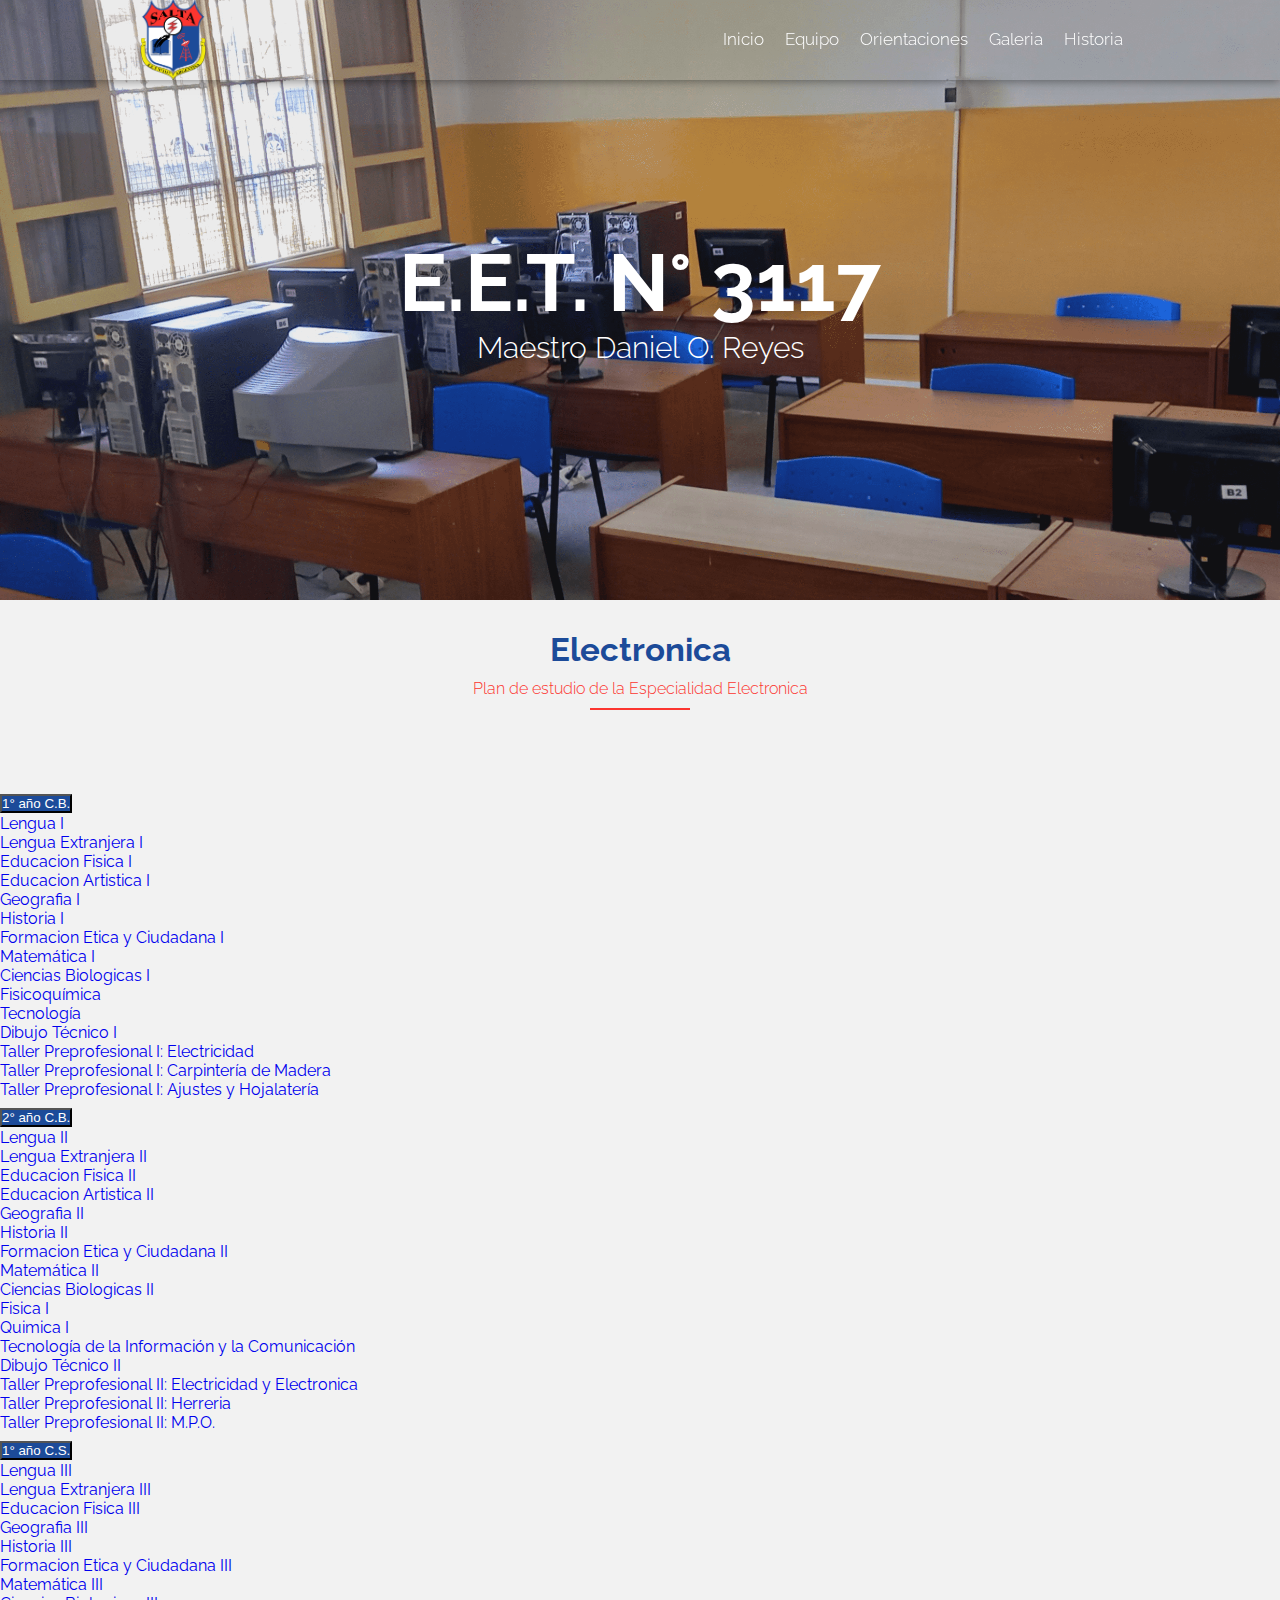
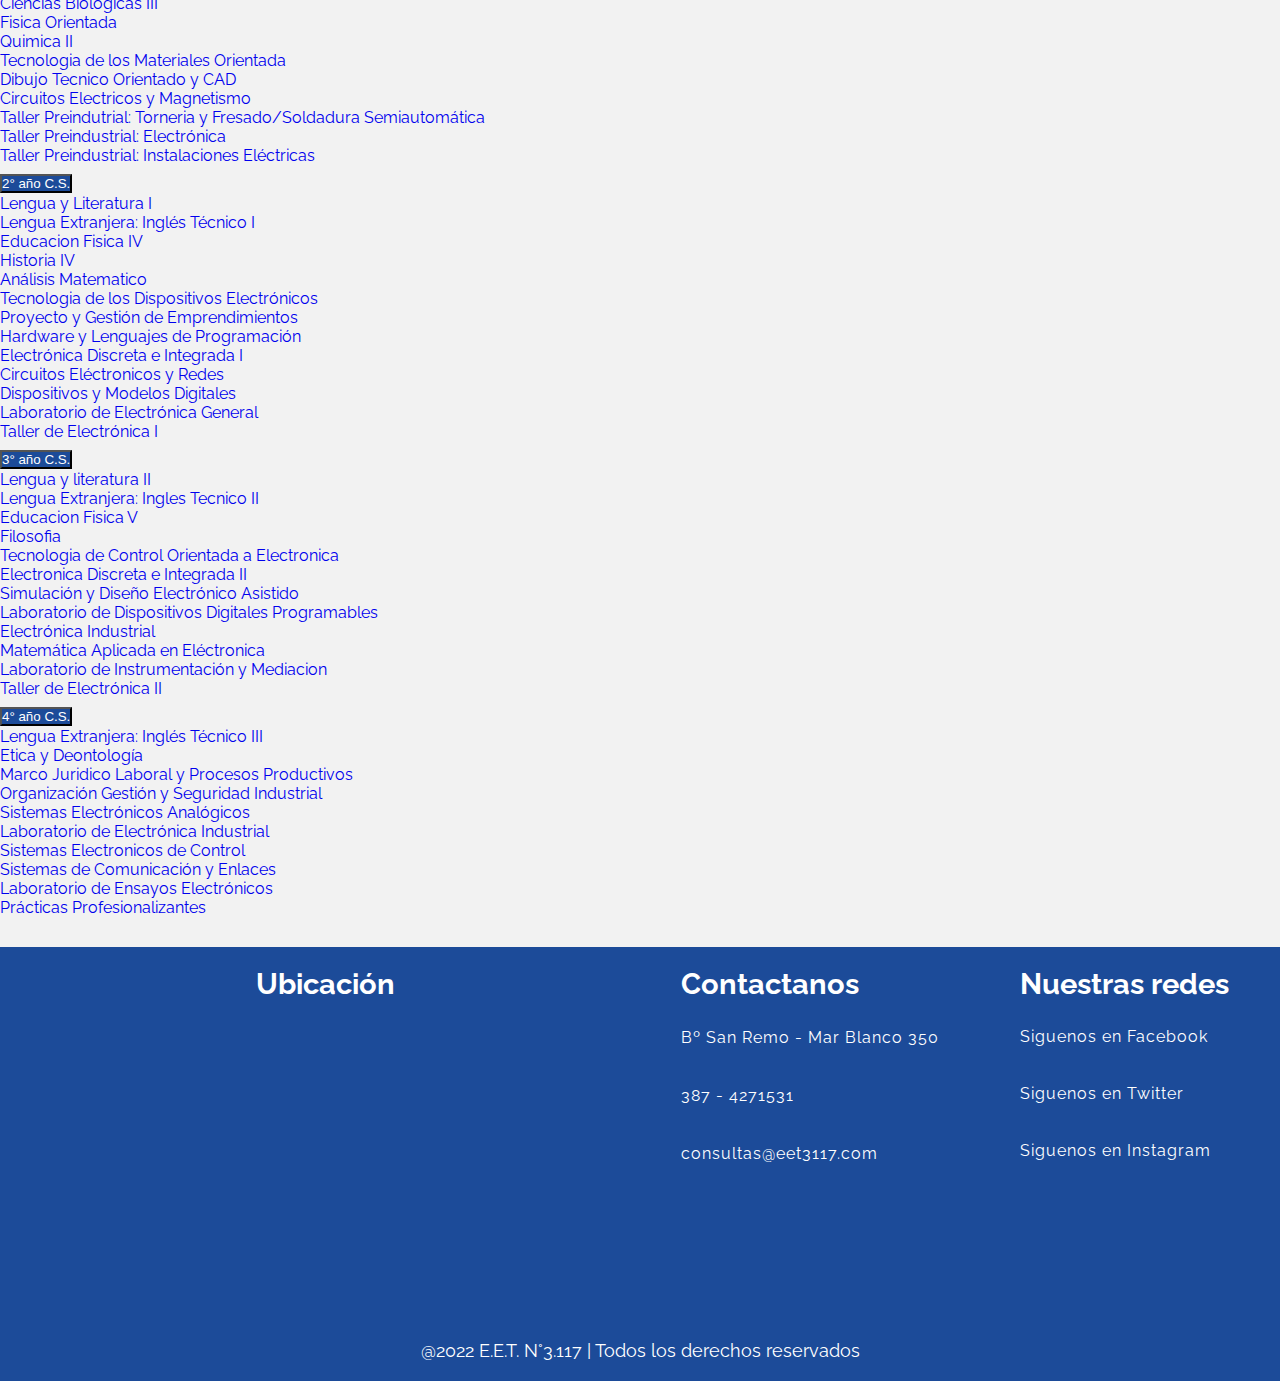
<file: pages/electronica.html>
<!DOCTYPE html>
<html lang="en">
<head>
    <meta charset="UTF-8">
    <meta http-equiv="X-UA-Compatible" content="IE=edge">
    <meta name="viewport" content="width=device-width, initial-scale=1.0">
    <link rel="stylesheet" href="../asset/css/style.css">
    <link rel="icon" href="../asset/img/logo.png">
    <title>E.E.T N° 3117 - Electronica</title>
    <link rel="stylesheet" href="https://use.fontawesome.com/releases/v5.14.0/css/all.css" integrity="sha384-HzLeBuhoNPvSl5KYnjx0BT+WB0QEEqLprO+NBkkk5gbc67FTaL7XIGa2w1L0Xbgc" crossorigin="anonymous">
    <link href="https://cdn.jsdelivr.net/npm/bootstrap@5.2.0-beta1/dist/css/bootstrap.min.css" rel="stylesheet" integrity="sha384-0evHe/X+R7YkIZDRvuzKMRqM+OrBnVFBL6DOitfPri4tjfHxaWutUpFmBp4vmVor" crossorigin="anonymous">
    <link href="https://file.myfontastic.com/uio8AG34UXzbaMvVp8gqMP/icons.css" rel="stylesheet">
    <link rel="stylesheet" href="https://use.fontawesome.com/releases/v5.14.0/css/all.css" integrity="sha384-HzLeBuhoNPvSl5KYnjx0BT+WB0QEEqLprO+NBkkk5gbc67FTaL7XIGa2w1L0Xbgc" crossorigin="anonymous">
    <link href="https://unpkg.com/aos@2.3.1/dist/aos.css" rel="stylesheet">  
</head>
<body>
    <div class="centrado" id="onload">
        <div class="lds-ripple"><div></div><div></div></div>
    </div>

    <header class="header__informatica">
        <nav id="nav" class="nav1">
            <div class="contenedor-nav">
                <div class="logo">
                   <img src="../asset/img/logo.png" alt="" >
                </div>
                <div class="enlaces" id="enlaces">
                    <a href="../index.html" id="enlace-inicio" class="btn-header">Inicio</a>    
                    <a href="../index.html#equipo" id="enlace-equipo" class="btn-header">Equipo</a>      
                    <a href="../index.html#orientaciones" id="enlace-trabajo" class="btn-header">Orientaciones</a>   
                    <a href="../index.html#galeria" id="enlace-contacto" class="btn-header">Galeria</a> 
                    <a href="./historia.html" id="enlace-servicio" class="btn-header">Historia</a>  
                </div>
                <div class="icono" id="open">
                    <span>&#9776;</span>
                </div>
            </div>
        </nav>
        <div class="textos">
            <h1>E.E.T. N° 3117</h1>
            <h2>Maestro Daniel O. Reyes</h2>
        </div>
    </header>

    <main>
        <section class="team contenedor" id="equipo">
            <h3>Electronica</h3>
            <p class="after">Plan de estudio de la Especialidad Electronica</p>
        </section>
    
        <div class="accordion col-8 mx-auto" id="accordionExample">
            <div class="accordion-item">
                <h2 class="accordion-header" id="headingOne">
                    <button class="accordion-button collapsed" type="button" data-bs-toggle="collapse" data-bs-target="#collapseOne" aria-expanded="false" aria-controls="collapseOne">
                    1° año C.B.
                    </button>
                </h2>
                <div id="collapseOne" class="accordion-collapse collapse" aria-labelledby="headingOne" data-bs-parent="#accordionExample">
                    <div class="accordion-body">
                        <a href="../html/html/Programa_turno_mañana/1roCB/LenguaI.pdf" target="_blank">Lengua I</a><br>
                        <a href="Programa_turno_tarde/1roCB/inglesT.pdf" target="_blank">Lengua Extranjera I</a><br>
                        <a href="Programa_turno_tarde/1roCB/EdFisicaTT.pdf" target="_blank">Educacion Fisica I</a><br>
                        <a href="Programa_turno_tarde/1roCB/EdFisicaTT.pdf" target="_blank">Educacion Artistica I</a><br>
                        <a href="Programa_turno_tarde/1roCB/EdFisicaTT.pdf" target="_blank">Geografia I</a><br>
                        <a href="Programa_turno_tarde/1roCB/EdFisicaTT.pdf" target="_blank">Historia I</a><br>
                        <a href="Programa_turno_tarde/1roCB/EdFisicaTT.pdf" target="_blank">Formacion Etica y Ciudadana I</a><br>
                        <a href="Programa_turno_tarde/1roCB/EdFisicaTT.pdf" target="_blank">Matemática I</a><br>
                        <a href="Programa_turno_tarde/1roCB/EdFisicaTT.pdf" target="_blank">Ciencias Biologicas I</a><br>
                        <a href="Programa_turno_tarde/1roCB/EdFisicaTT.pdf" target="_blank">Fisicoquímica</a><br>
                        <a href="Programa_turno_tarde/1roCB/EdFisicaTT.pdf" target="_blank">Tecnología</a><br>
                        <a href="Programa_turno_tarde/1roCB/EdFisicaTT.pdf" target="_blank">Dibujo Técnico I</a><br>
                        <a href="Programa_turno_tarde/1roCB/EdFisicaTT.pdf" target="_blank">Taller Preprofesional I: Electricidad</a><br>
                        <a href="Programa_turno_tarde/1roCB/EdFisicaTT.pdf" target="_blank">Taller Preprofesional I: Carpintería de Madera</a><br>
                        <a href="Programa_turno_tarde/1roCB/EdFisicaTT.pdf" target="_blank">Taller Preprofesional I: Ajustes y Hojalatería</a><br>
                    </div>
                </div>
            </div>
        
            <div class="accordion-item">
                <h2 class="accordion-header" id="headingOne">
                    <button class="accordion-button collapsed" type="button" data-bs-toggle="collapse" data-bs-target="#collapseTwo" aria-expanded="false" aria-controls="collapseTwo">
                      2° año C.B.
                    </button>
                </h2>
                <div id="collapseTwo" class="accordion-collapse collapse" aria-labelledby="headingOne" data-bs-parent="#accordionExample">
                    <div class="accordion-body">
                        <a href="../html/html/Programa_turno_mañana/1roCB/LenguaI.pdf" target="_blank">Lengua II</a><br>
                        <a href="Programa_turno_tarde/1roCB/inglesT.pdf" target="_blank">Lengua Extranjera II</a><br>
                        <a href="Programa_turno_tarde/1roCB/EdFisicaTT.pdf" target="_blank">Educacion Fisica II</a><br>
                        <a href="Programa_turno_tarde/1roCB/EdFisicaTT.pdf" target="_blank">Educacion Artistica II</a><br>
                        <a href="Programa_turno_tarde/1roCB/EdFisicaTT.pdf" target="_blank">Geografia II</a><br>
                        <a href="Programa_turno_tarde/1roCB/EdFisicaTT.pdf" target="_blank">Historia II</a><br>
                        <a href="Programa_turno_tarde/1roCB/EdFisicaTT.pdf" target="_blank">Formacion Etica y Ciudadana II</a><br>
                        <a href="Programa_turno_tarde/1roCB/EdFisicaTT.pdf" target="_blank">Matemática II</a><br> 
                        <a href="Programa_turno_tarde/1roCB/EdFisicaTT.pdf" target="_blank">Ciencias Biologicas II</a><br>
                        <a href="Programa_turno_tarde/1roCB/EdFisicaTT.pdf" target="_blank">Fisica I</a><br>
                        <a href="Programa_turno_tarde/1roCB/EdFisicaTT.pdf" target="_blank">Quimica I</a><br>
                        <a href="Programa_turno_tarde/1roCB/EdFisicaTT.pdf" target="_blank">Tecnología de la Información y la Comunicación</a><br>
                        <a href="Programa_turno_tarde/1roCB/EdFisicaTT.pdf" target="_blank">Dibujo Técnico II</a><br>
                        <a href="Programa_turno_tarde/1roCB/EdFisicaTT.pdf" target="_blank">Taller Preprofesional II: Electricidad y Electronica</a><br>
                        <a href="Programa_turno_tarde/1roCB/EdFisicaTT.pdf" target="_blank">Taller Preprofesional II: Herreria</a><br>
                        <a href="Programa_turno_tarde/1roCB/EdFisicaTT.pdf" target="_blank">Taller Preprofesional II: M.P.O.</a><br>   
                    </div>
                </div>
            </div>
        
            <div class="accordion-item">
                <h2 class="accordion-header" id="headingOne">
                    <button class="accordion-button collapsed" type="button" data-bs-toggle="collapse" data-bs-target="#collapseThree" aria-expanded="false" aria-controls="collapseThree">
                      1° año C.S.
                    </button>
                </h2>
                <div id="collapseThree" class="accordion-collapse collapse" aria-labelledby="headingOne" data-bs-parent="#accordionExample">
                    <div class="accordion-body">
                        <a href="../html/html/Programa_turno_mañana/1roCB/LenguaI.pdf" target="_blank">Lengua III</a><br>
                        <a href="Programa_turno_tarde/1roCB/inglesT.pdf" target="_blank">Lengua Extranjera III</a><br>
                        <a href="Programa_turno_tarde/1roCB/EdFisicaTT.pdf" target="_blank">Educacion Fisica III</a><br>
                        <a href="Programa_turno_tarde/1roCB/EdFisicaTT.pdf" target="_blank">Geografia III</a><br>
                        <a href="Programa_turno_tarde/1roCB/EdFisicaTT.pdf" target="_blank">Historia III</a><br>
                        <a href="Programa_turno_tarde/1roCB/EdFisicaTT.pdf" target="_blank">Formacion Etica y Ciudadana III</a><br>
                        <a href="Programa_turno_tarde/1roCB/EdFisicaTT.pdf" target="_blank">Matemática III</a><br> 
                        <a href="Programa_turno_tarde/1roCB/EdFisicaTT.pdf" target="_blank">Ciencias Biologicas III</a><br>
                        <a href="Programa_turno_tarde/1roCB/EdFisicaTT.pdf" target="_blank">Fisica Orientada</a><br>
                        <a href="Programa_turno_tarde/1roCB/EdFisicaTT.pdf" target="_blank">Quimica II</a><br>
                        <a href="Programa_turno_tarde/1roCB/EdFisicaTT.pdf" target="_blank">Tecnologia de los Materiales Orientada</a><br>
                        <a href="Programa_turno_tarde/1roCB/EdFisicaTT.pdf" target="_blank">Dibujo Tecnico Orientado y CAD</a><br>
                        <a href="Programa_turno_tarde/1roCB/EdFisicaTT.pdf" target="_blank">Circuitos Electricos y Magnetismo</a><br>
                        <a href="Programa_turno_tarde/1roCB/EdFisicaTT.pdf" target="_blank">Taller Preindutrial: Torneria y Fresado/Soldadura Semiautomática</a><br>
                        <a href="Programa_turno_tarde/1roCB/EdFisicaTT.pdf" target="_blank">Taller Preindustrial: Electrónica</a><br>  
                        <a href="Programa_turno_tarde/1roCB/EdFisicaTT.pdf" target="_blank">Taller Preindustrial: Instalaciones Eléctricas</a><br>
                    </div>
                </div>
            </div>
        
            <div class="accordion-item">
                <h2 class="accordion-header" id="headingTwo">
                    <button class="accordion-button collapsed" type="button" data-bs-toggle="collapse" data-bs-target="#collapseFour" aria-expanded="false" aria-controls="collapseFour">
                    2° año C.S.
                    </button>
                </h2>
                <div id="collapseFour" class="accordion-collapse collapse" aria-labelledby="headingTwo" data-bs-parent="#accordionExample">
                    <div class="accordion-body">
                        <a href="../html/html/Programa_turno_mañana/1roCB/LenguaI.pdf" target="_blank">Lengua y Literatura I</a><br>
                        <a href="Programa_turno_tarde/1roCB/inglesT.pdf" target="_blank">Lengua Extranjera: Inglés Técnico I</a><br>
                        <a href="Programa_turno_tarde/1roCB/EdFisicaTT.pdf" target="_blank">Educacion Fisica IV</a><br>
                        <a href="Programa_turno_tarde/1roCB/EdFisicaTT.pdf" target="_blank">Historia IV</a><br>
                        <a href="Programa_turno_tarde/1roCB/EdFisicaTT.pdf" target="_blank">Análisis Matematico</a><br>
                        <a href="Programa_turno_tarde/1roCB/EdFisicaTT.pdf" target="_blank">Tecnologia de los Dispositivos Electrónicos</a><br>
                        <a href="Programa_turno_tarde/1roCB/EdFisicaTT.pdf" target="_blank">Proyecto y Gestión de Emprendimientos</a><br> 
                        <a href="Programa_turno_tarde/1roCB/EdFisicaTT.pdf" target="_blank">Hardware y Lenguajes de Programación</a><br>
                        <a href="Programa_turno_tarde/1roCB/EdFisicaTT.pdf" target="_blank">Electrónica Discreta e Integrada I</a><br>
                        <a href="Programa_turno_tarde/1roCB/EdFisicaTT.pdf" target="_blank">Circuitos Eléctronicos y Redes</a><br>
                        <a href="Programa_turno_tarde/1roCB/EdFisicaTT.pdf" target="_blank">Dispositivos y Modelos Digitales</a><br>
                        <a href="Programa_turno_tarde/1roCB/EdFisicaTT.pdf" target="_blank">Laboratorio de Electrónica General</a><br>
                        <a href="Programa_turno_tarde/1roCB/EdFisicaTT.pdf" target="_blank">Taller de Electrónica I</a><br>
                    </div>
                </div>
            </div>
            
            <div class="accordion-item">
                <h2 class="accordion-header" id="headingThree">
                    <button class="accordion-button collapsed" type="button" data-bs-toggle="collapse" data-bs-target="#collapseFive" aria-expanded="false" aria-controls="collapseFive">
                    3° año C.S.
                    </button>
                </h2>
                <div id="collapseFive" class="accordion-collapse collapse" aria-labelledby="headingThree" data-bs-parent="#accordionExample">
                    <div class="accordion-body">
                        <a href="../html/html/Programa_turno_mañana/1roCB/LenguaI.pdf" target="_blank">Lengua y literatura II</a><br>
                        <a href="Programa_turno_tarde/1roCB/inglesT.pdf" target="_blank">Lengua Extranjera: Ingles Tecnico II</a><br>
                        <a href="Programa_turno_tarde/1roCB/EdFisicaTT.pdf" target="_blank">Educacion Fisica V</a><br>
                        <a href="Programa_turno_tarde/1roCB/EdFisicaTT.pdf" target="_blank">Filosofia</a><br>
                        <a href="Programa_turno_tarde/1roCB/EdFisicaTT.pdf" target="_blank">Tecnologia de Control Orientada a Electronica</a><br>
                        <a href="Programa_turno_tarde/1roCB/EdFisicaTT.pdf" target="_blank">Electronica Discreta e Integrada II</a><br>
                        <a href="Programa_turno_tarde/1roCB/EdFisicaTT.pdf" target="_blank">Simulación y Diseño Electrónico Asistido</a><br> 
                        <a href="Programa_turno_tarde/1roCB/EdFisicaTT.pdf" target="_blank">Laboratorio de Dispositivos Digitales Programables</a><br>
                        <a href="Programa_turno_tarde/1roCB/EdFisicaTT.pdf" target="_blank">Electrónica Industrial</a><br>
                        <a href="Programa_turno_tarde/1roCB/EdFisicaTT.pdf" target="_blank">Matemática Aplicada en Eléctronica</a><br>
                        <a href="Programa_turno_tarde/1roCB/EdFisicaTT.pdf" target="_blank">Laboratorio de Instrumentación y Mediacion</a><br>
                        <a href="Programa_turno_tarde/1roCB/EdFisicaTT.pdf" target="_blank">Taller de Electrónica II</a><br>
                    </div>
                </div>
            </div>
        
            <div class="accordion-item">
                <h2 class="accordion-header" id="headingThree">
                    <button class="accordion-button collapsed" type="button" data-bs-toggle="collapse" data-bs-target="#collapseSix" aria-expanded="false" aria-controls="collapseSix">
                    4° año C.S.
                    </button>
                </h2>
                <div id="collapseSix" class="accordion-collapse collapse" aria-labelledby="headingThree" data-bs-parent="#accordionExample">
                    <div class="accordion-body">
                        <a href="../html/html/Programa_turno_mañana/1roCB/LenguaI.pdf" target="_blank">Lengua Extranjera: Inglés Técnico III</a><br>
                        <a href="Programa_turno_tarde/1roCB/inglesT.pdf" target="_blank">Etica y Deontología</a><br>
                        <a href="Programa_turno_tarde/1roCB/EdFisicaTT.pdf" target="_blank">Marco Juridico Laboral y Procesos Productivos</a><br>
                        <a href="Programa_turno_tarde/1roCB/EdFisicaTT.pdf" target="_blank">Organización Gestión y Seguridad Industrial</a><br>
                        <a href="Programa_turno_tarde/1roCB/EdFisicaTT.pdf" target="_blank">Sistemas Electrónicos Analógicos</a><br>
                        <a href="Programa_turno_tarde/1roCB/EdFisicaTT.pdf" target="_blank">Laboratorio de Electrónica Industrial</a><br>
                        <a href="Programa_turno_tarde/1roCB/EdFisicaTT.pdf" target="_blank">Sistemas Electronicos de Control</a><br> 
                        <a href="Programa_turno_tarde/1roCB/EdFisicaTT.pdf" target="_blank">Sistemas de Comunicación y Enlaces</a><br>
                        <a href="Programa_turno_tarde/1roCB/EdFisicaTT.pdf" target="_blank">Laboratorio de Ensayos Electrónicos</a><br>
                        <a href="Programa_turno_tarde/1roCB/EdFisicaTT.pdf" target="_blank">Prácticas Profesionalizantes</a><br>
                    </div>
                </div>
            </div>   
        </div>
        
   </main>

   <footer class="main-footer">
        <div class="container--footer">
            <div class="column column--50__ubication">
                <h2 class="column__title__ubication">Ubicación</h2>
                <div class="column__ubi"><iframe src="https://www.google.com/maps/embed?pb=!1m14!1m8!1m3!1d14484.062589600833!2d-65.4219135!3d-24.8291385!3m2!1i1024!2i768!4f13.1!3m3!1m2!1s0x0%3A0x97939fde8ba4cb04!2sE.E.T.%203117%20Maestro%20Daniel%20Oscar%20Reyes!5e0!3m2!1ses-419!2sar!4v1657107019396!5m2!1ses-419!2sar" width="600" height="300" style="border:0;" allowfullscreen="" loading="lazy" referrerpolicy="no-referrer-when-downgrade"></iframe></div>
            </div>
            <div class="column column--50">
                <div class="contact">
                    <h2 class="column__title">Contactanos</h2>
                    <p class="column__txt icon-home">Bº San Remo - Mar Blanco 350</p> 
                    <p class="column__txt icon-phone">387 - 4271531</p> 
                    <p class="column__txt icon-email-mail-streamline">consultas@eet3117.com</p> 
                </div>
                <div class="redes">
                    <h2 class="column__title">Nuestras redes</h2>
                    <p class="column__txt"><a href="" class="icon-facebook">Siguenos en Facebook</a></p> 
                    <p class="column__txt"><a href="" class="icon-twitter">Siguenos en Twitter</a></p> 
                    <p class="column__txt"><a href="" class="icon-instagram">Siguenos en Instagram</a></p>
                </div>
            </div>
        </div>
    <p class="copy">@2022 E.E.T. N°3.117 | Todos los derechos reservados</p>
    </footer>

    <!-- JavaScript Bundle with Popper -->
    <script src="https://cdn.jsdelivr.net/npm/bootstrap@5.2.0-beta1/dist/js/bootstrap.bundle.min.js" integrity="sha384-pprn3073KE6tl6bjs2QrFaJGz5/SUsLqktiwsUTF55Jfv3qYSDhgCecCxMW52nD2" crossorigin="anonymous"></script>
    <script src="../asset/js/jquery.js"></script>
    <script src="../asset/js/main.js"></script>
    <script src="../asset/js/filtro.js"></script>

</body>
</html>
</file>
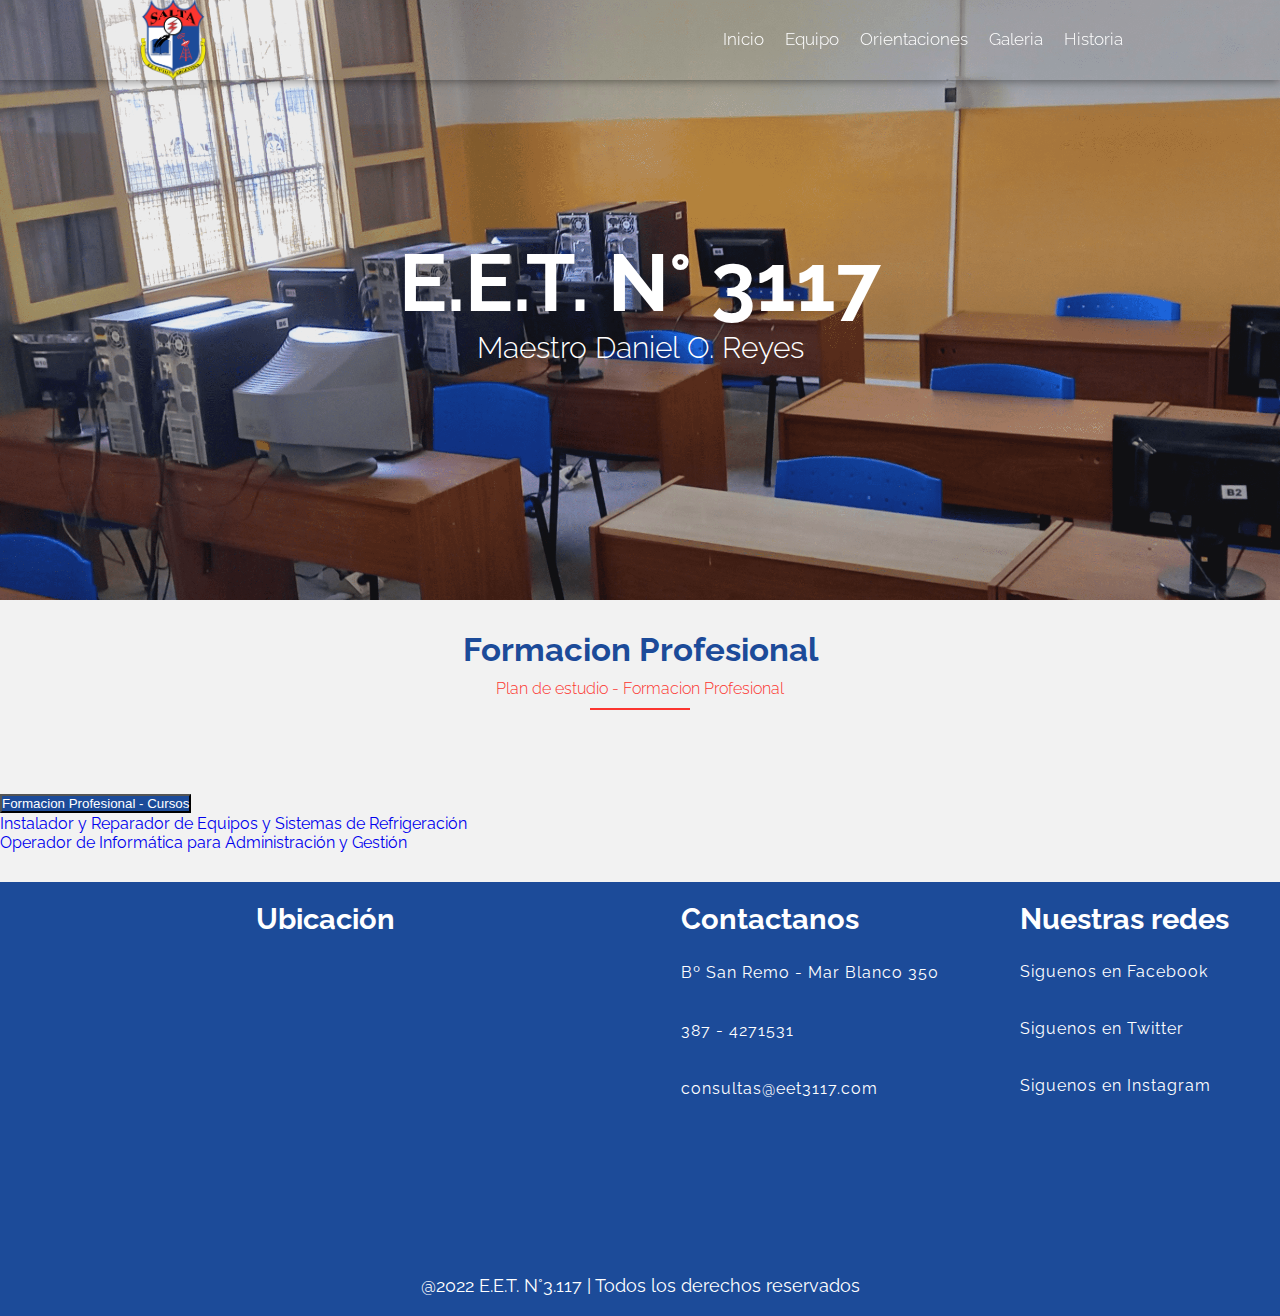
<file: pages/formacionprofesional.html>
<!DOCTYPE html>
<html lang="en">
<head>
    <meta charset="UTF-8">
    <meta http-equiv="X-UA-Compatible" content="IE=edge">
    <meta name="viewport" content="width=device-width, initial-scale=1.0">
    <link rel="stylesheet" href="../asset/css/style.css">
    <link rel="icon" href="../asset/img/logo.png">
    <title>E.E.T N° 3117 - Formacion Profesional</title>
    <link rel="stylesheet" href="https://use.fontawesome.com/releases/v5.14.0/css/all.css" integrity="sha384-HzLeBuhoNPvSl5KYnjx0BT+WB0QEEqLprO+NBkkk5gbc67FTaL7XIGa2w1L0Xbgc" crossorigin="anonymous">
    <link href="https://cdn.jsdelivr.net/npm/bootstrap@5.2.0-beta1/dist/css/bootstrap.min.css" rel="stylesheet" integrity="sha384-0evHe/X+R7YkIZDRvuzKMRqM+OrBnVFBL6DOitfPri4tjfHxaWutUpFmBp4vmVor" crossorigin="anonymous">
    <link href="https://file.myfontastic.com/uio8AG34UXzbaMvVp8gqMP/icons.css" rel="stylesheet">
    <link rel="stylesheet" href="https://use.fontawesome.com/releases/v5.14.0/css/all.css" integrity="sha384-HzLeBuhoNPvSl5KYnjx0BT+WB0QEEqLprO+NBkkk5gbc67FTaL7XIGa2w1L0Xbgc" crossorigin="anonymous">
    <link href="https://unpkg.com/aos@2.3.1/dist/aos.css" rel="stylesheet">  
</head>
<body>
    <div class="centrado" id="onload">
        <div class="lds-ripple"><div></div><div></div></div>
    </div>

    <header class="header__informatica">
        <nav id="nav" class="nav1">
            <div class="contenedor-nav">
                <div class="logo">
                   <img src="../asset/img/logo.png" alt="" >
                </div>
                <div class="enlaces" id="enlaces">
                    <a href="../index.html" id="enlace-inicio" class="btn-header">Inicio</a>    
                    <a href="../index.html#equipo" id="enlace-equipo" class="btn-header">Equipo</a>      
                    <a href="../index.html#orientaciones" id="enlace-trabajo" class="btn-header">Orientaciones</a>   
                    <a href="../index.html#galeria" id="enlace-contacto" class="btn-header">Galeria</a> 
                    <a href="./historia.html" id="enlace-servicio" class="btn-header">Historia</a>  
                </div>
                <div class="icono" id="open">
                    <span>&#9776;</span>
                </div>
            </div>
        </nav>
        <div class="textos">
            <h1>E.E.T. N° 3117</h1>
            <h2>Maestro Daniel O. Reyes</h2>
        </div>
    </header>

    <main>
        <section class="team contenedor" id="equipo">
            <h3>Formacion Profesional</h3>
            <p class="after">Plan de estudio - Formacion Profesional</p>
        </section>
    
        <div class="accordion col-8 mx-auto" id="accordionExample">
            <div class="accordion-item">
                <h2 class="accordion-header" id="headingOne">
                    <button class="accordion-button collapsed" type="button" data-bs-toggle="collapse" data-bs-target="#collapseOne" aria-expanded="false" aria-controls="collapseOne">
                    Formacion Profesional - Cursos
                    </button>
                </h2>
                <div id="collapseOne" class="accordion-collapse collapse" aria-labelledby="headingOne" data-bs-parent="#accordionExample">
                    <div class="accordion-body">
                        <a href="../html/html/Programa_turno_mañana/1roCB/LenguaI.pdf" target="_blank">Instalador y Reparador de Equipos y Sistemas de Refrigeración</a><br>
                        <a href="Programa_turno_tarde/1roCB/inglesT.pdf" target="_blank">Operador de Informática para Administración y Gestión</a><br>
                    </div>
                </div>
            </div>   
        </div>
        
   </main>

   <footer class="main-footer">
        <div class="container--footer">
            <div class="column column--50__ubication">
                <h2 class="column__title__ubication">Ubicación</h2>
                <div class="column__ubi"><iframe src="https://www.google.com/maps/embed?pb=!1m14!1m8!1m3!1d14484.062589600833!2d-65.4219135!3d-24.8291385!3m2!1i1024!2i768!4f13.1!3m3!1m2!1s0x0%3A0x97939fde8ba4cb04!2sE.E.T.%203117%20Maestro%20Daniel%20Oscar%20Reyes!5e0!3m2!1ses-419!2sar!4v1657107019396!5m2!1ses-419!2sar" width="600" height="300" style="border:0;" allowfullscreen="" loading="lazy" referrerpolicy="no-referrer-when-downgrade"></iframe></div>
            </div>
            <div class="column column--50">
                <div class="contact">
                    <h2 class="column__title">Contactanos</h2>
                    <p class="column__txt icon-home">Bº San Remo - Mar Blanco 350</p> 
                    <p class="column__txt icon-phone">387 - 4271531</p> 
                    <p class="column__txt icon-email-mail-streamline">consultas@eet3117.com</p> 
                </div>
                <div class="redes">
                    <h2 class="column__title">Nuestras redes</h2>
                    <p class="column__txt"><a href="" class="icon-facebook">Siguenos en Facebook</a></p> 
                    <p class="column__txt"><a href="" class="icon-twitter">Siguenos en Twitter</a></p> 
                    <p class="column__txt"><a href="" class="icon-instagram">Siguenos en Instagram</a></p>
                </div>
            </div>
        </div>
    <p class="copy">@2022 E.E.T. N°3.117 | Todos los derechos reservados</p>
    </footer>

    <!-- JavaScript Bundle with Popper -->
    <script src="https://cdn.jsdelivr.net/npm/bootstrap@5.2.0-beta1/dist/js/bootstrap.bundle.min.js" integrity="sha384-pprn3073KE6tl6bjs2QrFaJGz5/SUsLqktiwsUTF55Jfv3qYSDhgCecCxMW52nD2" crossorigin="anonymous"></script>
    <script src="../asset/js/jquery.js"></script>
    <script src="../asset/js/main.js"></script>
    <script src="../asset/js/filtro.js"></script>

</body>
</html>
</file>
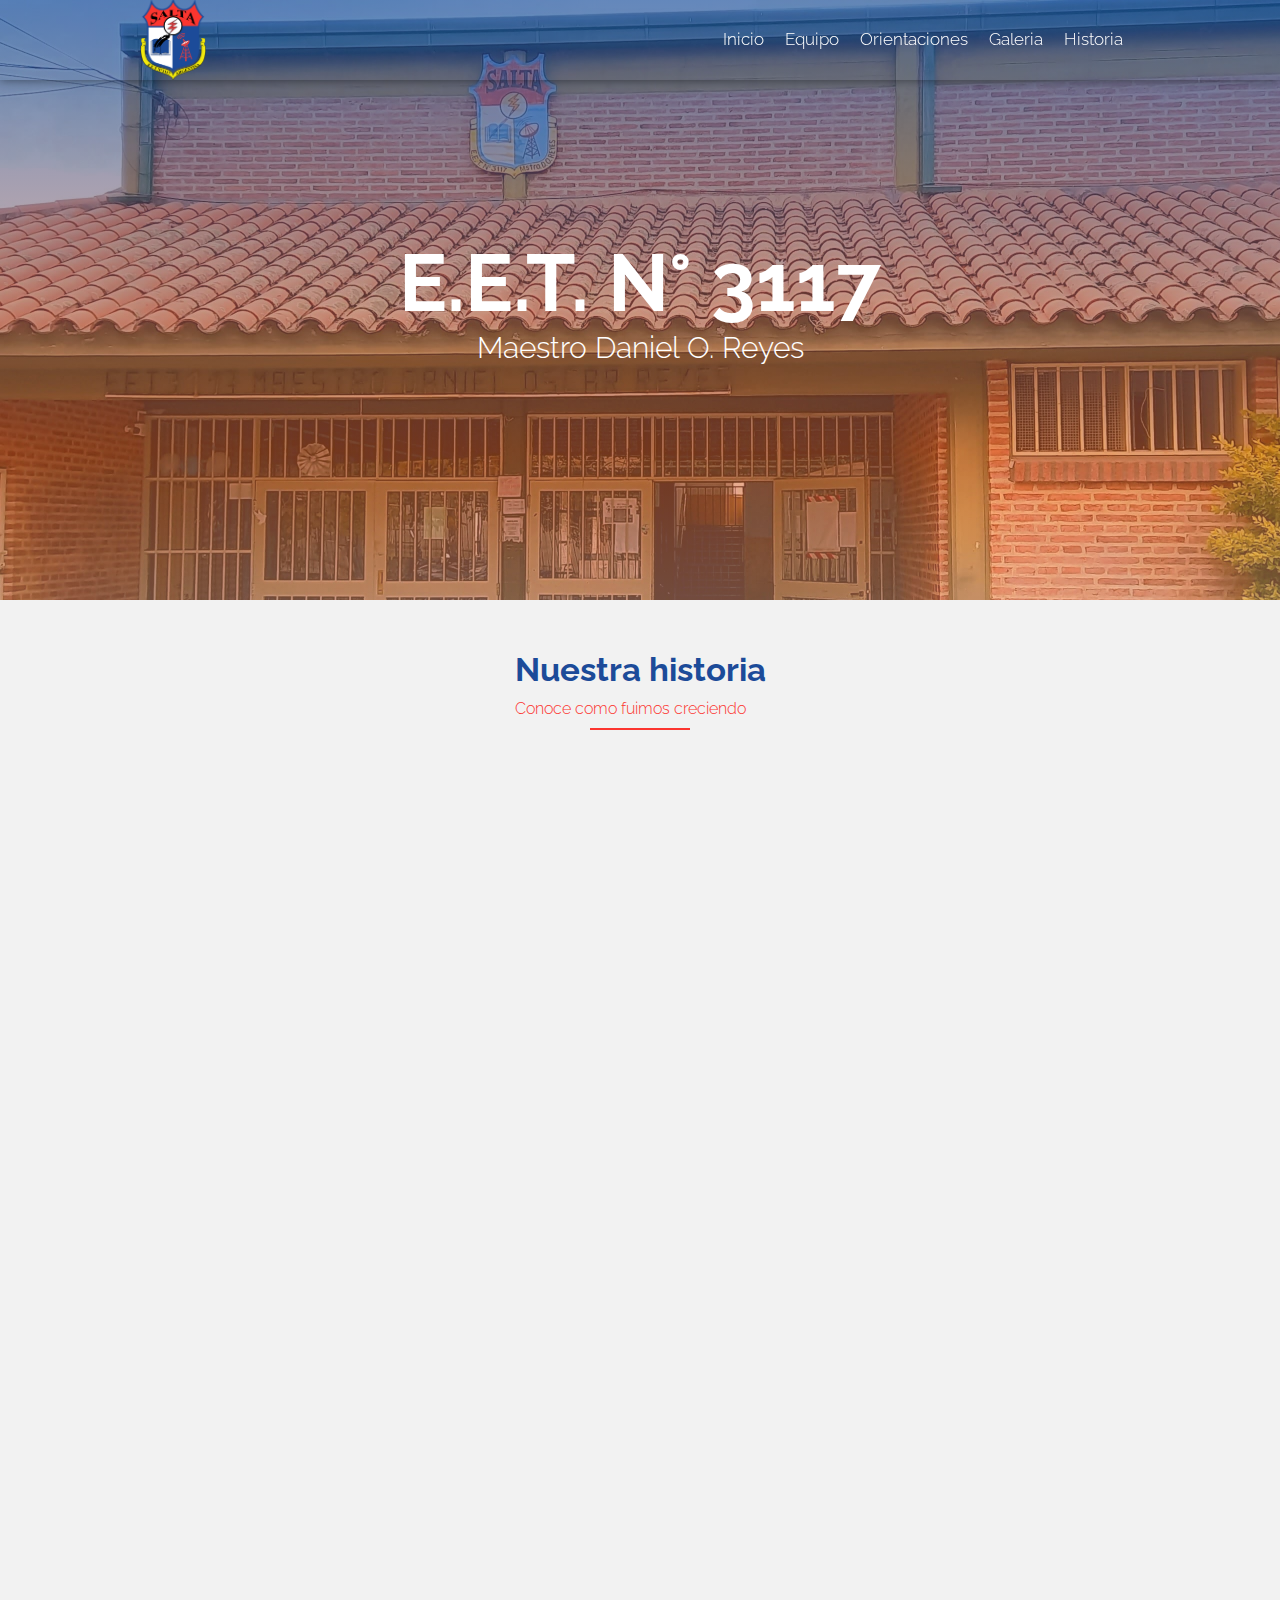
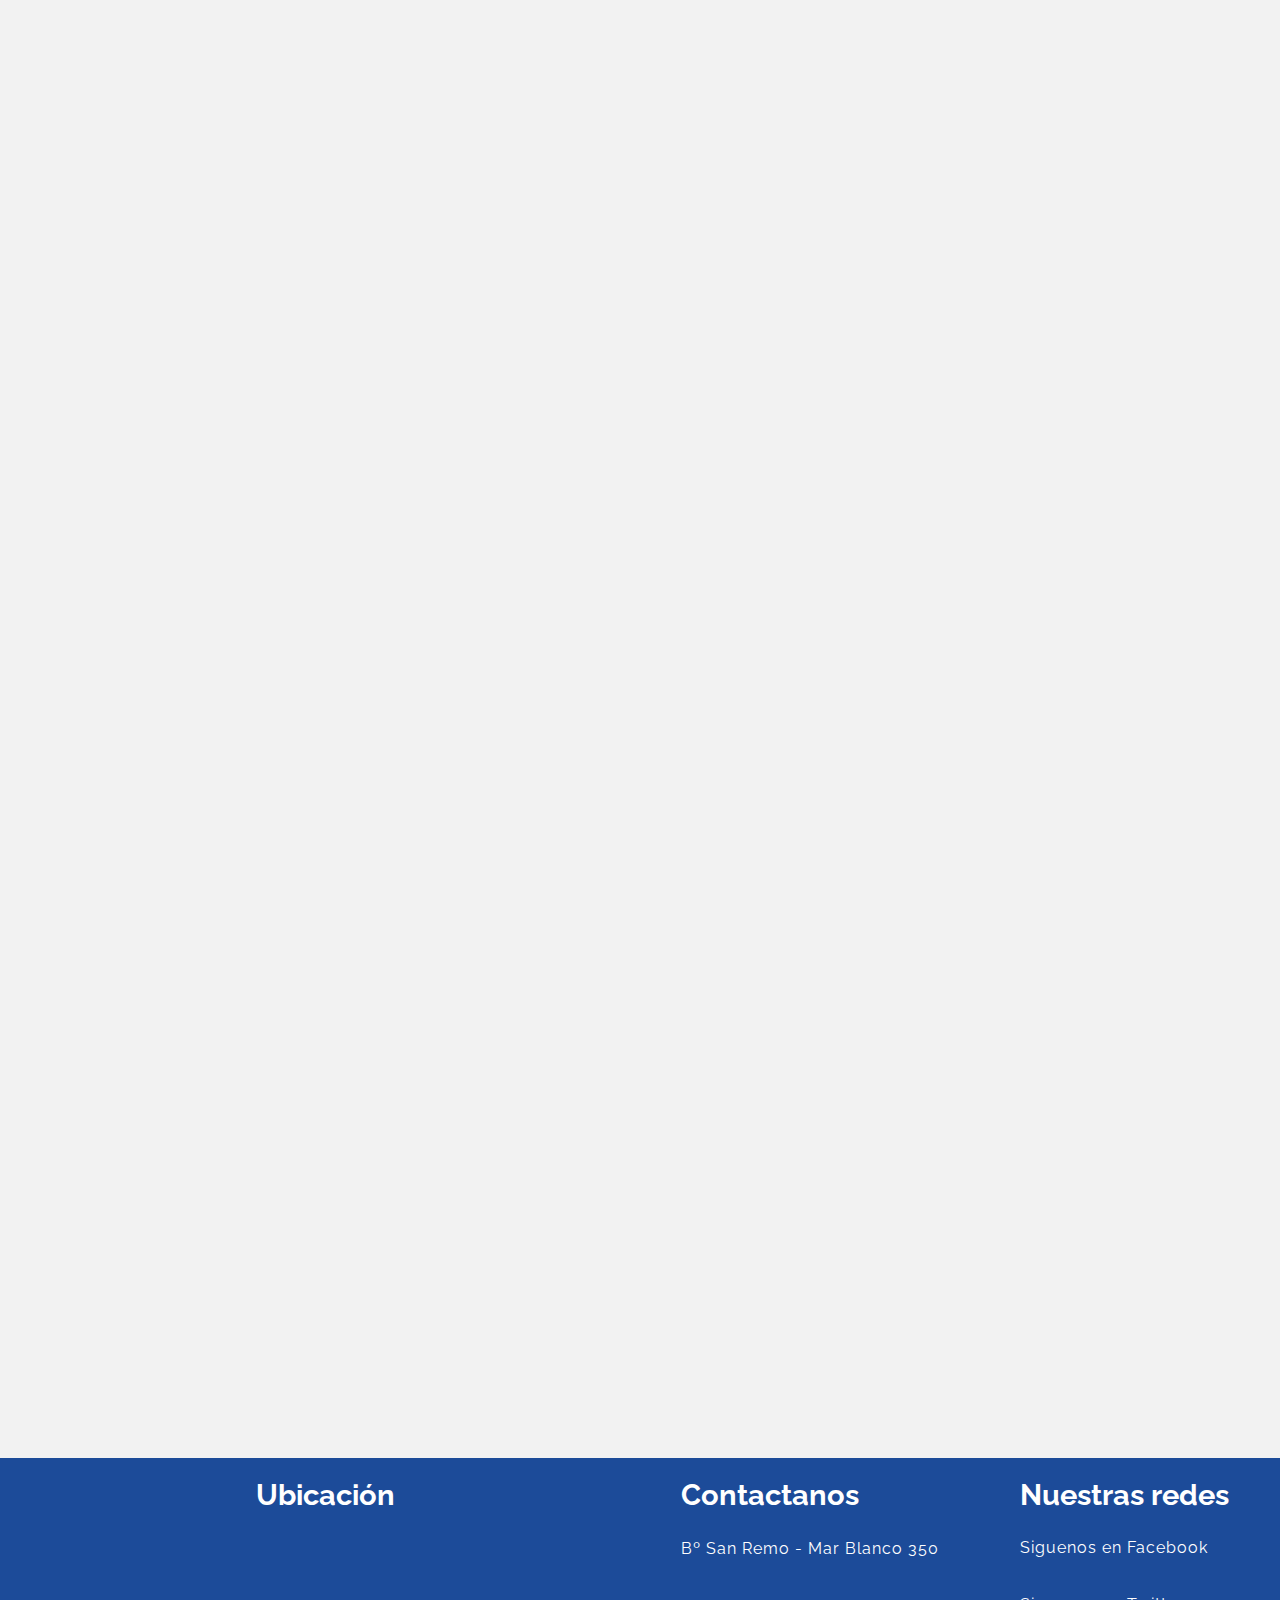
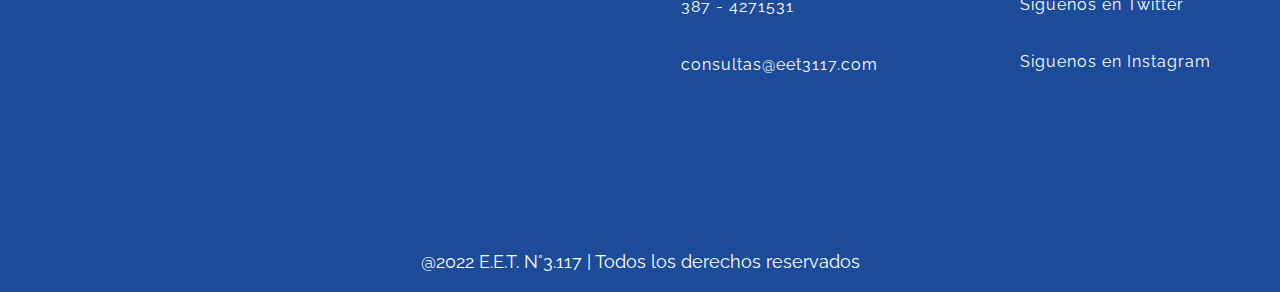
<file: pages/historia.html>
<!DOCTYPE html>
<html lang="en">
<head>
    <meta charset="UTF-8">
    <meta http-equiv="X-UA-Compatible" content="IE=edge">
    <meta name="viewport" content="width=device-width, initial-scale=1.0">
    <link rel="icon" href="../asset/img/logo.png">
    <title>E.E.T N° 3117 - Historia</title>
    <link rel="stylesheet" href="../asset/css/style.css">
    <link href="https://file.myfontastic.com/uio8AG34UXzbaMvVp8gqMP/icons.css" rel="stylesheet">
    <link rel="stylesheet" href="https://use.fontawesome.com/releases/v5.14.0/css/all.css" integrity="sha384-HzLeBuhoNPvSl5KYnjx0BT+WB0QEEqLprO+NBkkk5gbc67FTaL7XIGa2w1L0Xbgc" crossorigin="anonymous">
    <link href="https://unpkg.com/aos@2.3.1/dist/aos.css" rel="stylesheet">    
</head>
<body class="hidden">
    <div class="centrado" id="onload">
        <div class="lds-ripple"><div></div><div></div></div>
    </div>

    <header>
        <nav id="nav" class="nav1">
            <div class="contenedor-nav">
                <div class="logo">
                   <img src="../asset/img/logo.png" alt="">
                </div>
                <div class="enlaces" id="enlaces">
                    <a href="../index.html" id="enlace-inicio" class="btn-header">Inicio</a>    
                    <a href="../index.html#equipo" id="enlace-equipo" class="btn-header">Equipo</a>      
                    <a href="../index.html#orientaciones" id="enlace-trabajo" class="btn-header">Orientaciones</a>   
                    <a href="../index.html#galeria" id="enlace-contacto" class="btn-header">Galeria</a> 
                    <a href="#" id="enlace-servicio" class="btn-header">Historia</a>  
                </div>
                <div class="icono" id="open">
                    <span>&#9776;</span>
                </div>
            </div>
        </nav>
        <div class="textos">
            <h1>E.E.T. N° 3117</h1>
            <h2>Maestro Daniel O. Reyes</h2>
        </div>
    </header>

    <main class="history">
        <section class="contenedor__history">
            <h3>Nuestra historia</h3>
            <p class="after">Conoce como fuimos creciendo</p>
        </section>
        <section class="history__text">
            <p data-aos="zoom-in-up" data-aos-offset="300">En principio funcionó en el mismo edificio de otro colegio por lo cual, tomó como nombre el de Escuela N°18 Manual y Técnica de Barrio Intersindical. Así es que la Escuela Técnica comienza sus actividades en el local restaurado por la Dirección de Arquitectura de la Provincia, encargada de acondicionar las instalaciones para el funcionamiento escolar.</p> 

            <p data-aos="zoom-in-up" data-aos-offset="300">En el año 1987 por iniciativa de la Supervisión General de la Dirección de Enseñanza Manual y Técnica, valiéndose de los mínimos recursos disponibles en el área de Electrónica, se crea una división de Primer año del Ciclo Básico Técnico (Resolución N° 154) de nivel medio incorporándose educación formal a la institución encuadrado en la Ley N° 1.420 funcionando inicialmente en turno mañana. </p> 
            
            <p data-aos="zoom-in-up" data-aos-offset="300">La oferta educativa brindada por la escuela técnica, concreta de este modo una amplísima labor social abriéndose a la comunidad, atendiendo intereses y necesidades procurando dar solución a la demanda de matrícula solicitada por la población de barrios aledaños. </p>
            
            <p data-aos="zoom-in-up" data-aos-offset="300">En la primavera del año 1994 se lleva a cabo una capacitación docente en sensibilización telemática por parte del Sr. Daniel Reyes y su equipo por un período de 3 (tres) días como línea de acción del Plan Social Nacional en la Escuela Técnica N° 2, con el objetivo de aprender como tener conectividad con un BBS (sistema de envío de boletines del Ministerio de Educación de la Nación que permitía acceder espacio de participación en tópicos de trabajo). En este mismo año se produce la primera promoción de Técnicos en Electrónica, un pequeño grupo de jóvenes que supieron insertarse en el mundo del trabajo y continuar estudios superiores. En este mismo período lectivo se intensifica el trabajo en tópicos, proyectos telemáticos y olimpiadas como: Oga -Osa Olimpiadas de Inventiva Ciencia y Tecnología.</p>

            <p data-aos="zoom-in-up" data-aos-offset="300">Llega el año 1998 y finalmente se destina para la escuela un edificio nuevo construido para el nivel medio emplazado en la Avenida Mar Blanco N° 350 en la confluencia de los Barrios San Remo y Pablo Saravia, construido con todas las dependencias necesarias: 10 aulas, 6 baños, 1 cocina, 3 laboratorios, 3 salas, 1 biblioteca y 2 patios(interno y externo).</p>

            <p data-aos="zoom-in-up" data-aos-offset="300">La escuela sensible al reto del trabajo esforzado recoge la idea de participación de innovadoras experiencias didácticas pedagógicas y de nuevas concepciones de aprendizajes habiendo logrado implementar otros proyectos novedosos, como el de “autos solares a escala”, la creación de un himno propio, distintivo para ampararse en su virgen patrona, imagen que aún perdura. A su llegada, comienza una nueva secuencia en la historia de nuestro establecimiento, con la implementación de la ley 26.058, nueva Ley de Educación Técnico Profesional ya que las escuelas técnicas se habían convertido en polimodales que incluían como modalidad bienes y servicios y, se articulaban con trayectos técnicos en contraturno. </p>
            
            <p data-aos="zoom-in-up" data-aos-offset="300">La aplicación de la antigua Ley N° 24.195 había aparejado pérdida de contenidos curriculares de horas de taller y presencia de los alumnos en lo mismo, pero llega el cambio de nuevas políticas educativas con el espíritu de fortalecer la identidad técnica con el apoyo del INET en Profesionalizar los Recursos Humanos permitiendo que muchos docentes técnicos reciban capacitación pedagógica y obtengan su respectiva certificación. Asimismo, la participación en formulación de distintos proyectos para equipamiento de máquinas y herramientas y sobre todo de infraestructura, más la homologación nacional de los títulos técnicos. </p>
            
            <p data-aos="zoom-in-up" data-aos-offset="300">
            En el año 2015 asume como Directora, la profesora <b>Mirta Zárate</b> por jubilación del Ing. <b>Albornoz Eduardo</b>. Año 2016, se destacaron Proyectos escolares, Olimpiadas Nacionales de Informática, Innovación, Electrónica y Telecomunicaciones y Pizarra Blanca. Para este año el personal ascendía a 115 (ciento quince personas) con una matrícula de 565 (quinientos sesenta y cinco) alumnos. Finalizando el año 2016 el Profesor <b>Elio Omar Brito</b> asume el cargo de Vicedirector titular de la unidad educativa, posteriormente ante la jubilación de la profesora Zarate, asume como Director del establecimiento. Durante el período lectivo 2018 se logró que nuestros estudiantes participen en diversos proyectos y eventos, ferias de ciencia, tales como:</p> 
            
            <ul>
                <li data-aos="zoom-in-up" data-aos-offset="300">Participación en la ONIET en Córdoba, obteniendo el 1° puesto con el videojuego Engaño y 4° puesto nivel proyecto SURE(Sistema Unico de Registro Escolar).</li>
                <li data-aos="zoom-in-up" data-aos-offset="300">Clasificación en Olimpiada Electrónica del INET, orden Nacional, participación en la Instancia Nacional en Técnicamente con el proyecto DOMOTICA SMART HOUSE.</li>
                <li data-aos="zoom-in-up" data-aos-offset="300">Ganadores Feria de Ciencias y Tecnología, Instancia provincial con el proyecto Aprendizaje colaborativo de Matemática con KAHOOT WEBTECA y la participación instancia Nacional en la provincia de Córdoba.</li>
                <li data-aos="zoom-in-up" data-aos-offset="300">Olimpiadas Nacionales de Informática, Electrónica y Telecomunicaciones, 1er puesto.</li>
                <li data-aos="zoom-in-up" data-aos-offset="300">Salta Desafío Eco Race , 3 puesto Carrera Autódromo. </li>
                <li data-aos="zoom-in-up" data-aos-offset="300">Desafío Eco Race 2019 - Salta, 3er puesto Carrera Plaza 9 de Julio</li>
                <li data-aos="zoom-in-up" data-aos-offset="300">Olimpiadas de saberes de Ciclo Básico, Salta- 3° puesto Provincial “Aprender Técnico” </li>
                <li data-aos="zoom-in-up" data-aos-offset="300">Olimpiadas de Dibujo Técnico - Salta, 3° puesto.</li>
            </ul>    
            
            <p data-aos="zoom-in-up" data-aos-offset="300">Para el año 2017, la unidad educativa acrecienta el personal a aproximadamente 170 (ciento setenta) personas, 700 (setecientos) alumnos, incluidos los cursos de capacitación que se dictan en horario vespertino. </p>
                
            <p data-aos="zoom-in-up" data-aos-offset="300">Llega el año 2019 y a fines del mismo nos invade la noticia de un nuevo virus mortal conocido como COVID 19, más tarde en el año 2020 nos confirman que debemos aislarnos por la Pandemia. Durante este año, la escuela se solidariza con la Salud y decide crear máscaras protectoras para donar a los hospitales.</p>
        </section>
        
    </main>

    <footer class="main-footer">
        <div class="container--footer">
            <div class="column column--50__ubication">
               <h2 class="column__title__ubication">Ubicación</h2>
               <div class="column__ubi"><iframe src="https://www.google.com/maps/embed?pb=!1m14!1m8!1m3!1d14484.062589600833!2d-65.4219135!3d-24.8291385!3m2!1i1024!2i768!4f13.1!3m3!1m2!1s0x0%3A0x97939fde8ba4cb04!2sE.E.T.%203117%20Maestro%20Daniel%20Oscar%20Reyes!5e0!3m2!1ses-419!2sar!4v1657107019396!5m2!1ses-419!2sar" width="600" height="300" style="border:0;" allowfullscreen="" loading="lazy" referrerpolicy="no-referrer-when-downgrade"></iframe></div>
            </div>
            <div class="column column--50">
                <div class="contact">
                    <h2 class="column__title">Contactanos</h2>
                    <p class="column__txt icon-home">Bº San Remo - Mar Blanco 350</p> 
                    <p class="column__txt icon-phone">387 - 4271531</p> 
                    <p class="column__txt icon-email-mail-streamline">consultas@eet3117.com</p> 
                </div>
                <div class="redes">
                    <h2 class="column__title">Nuestras redes</h2>
                    <p class="column__txt"><a href="" class="icon-facebook">Siguenos en Facebook</a></p> 
                    <p class="column__txt"><a href="" class="icon-twitter">Siguenos en Twitter</a></p> 
                    <p class="column__txt"><a href="" class="icon-instagram">Siguenos en Instagram</a></p>
                </div>
            </div>
        </div>
        <p class="copy">@2022 E.E.T. N°3.117 | Todos los derechos reservados</p>
    </footer>
    

    <script src="../asset/js/jquery.js"></script>
    <script src="../asset/js/main.js"></script>
    <script src="https://unpkg.com/aos@2.3.1/dist/aos.js"></script>
    <script>
        AOS.init();
    </script>

</body>
</html>
</file>
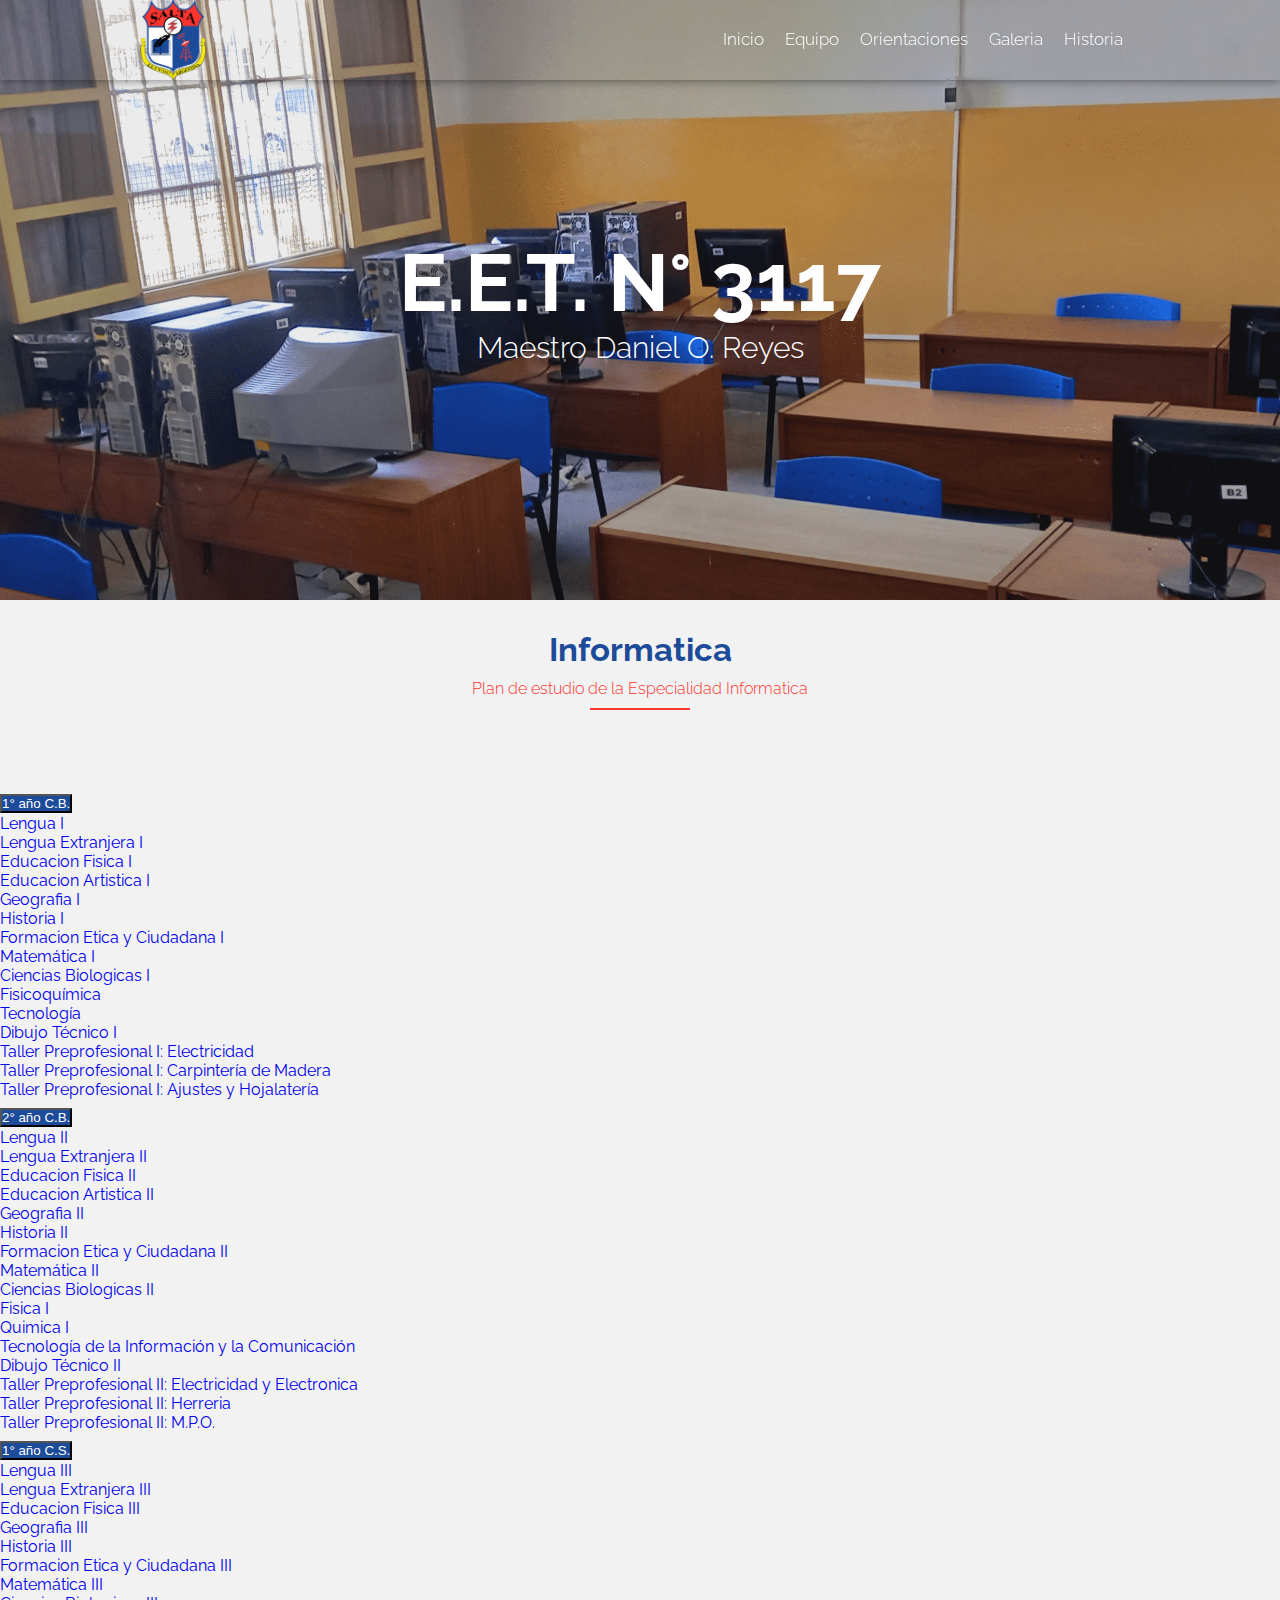
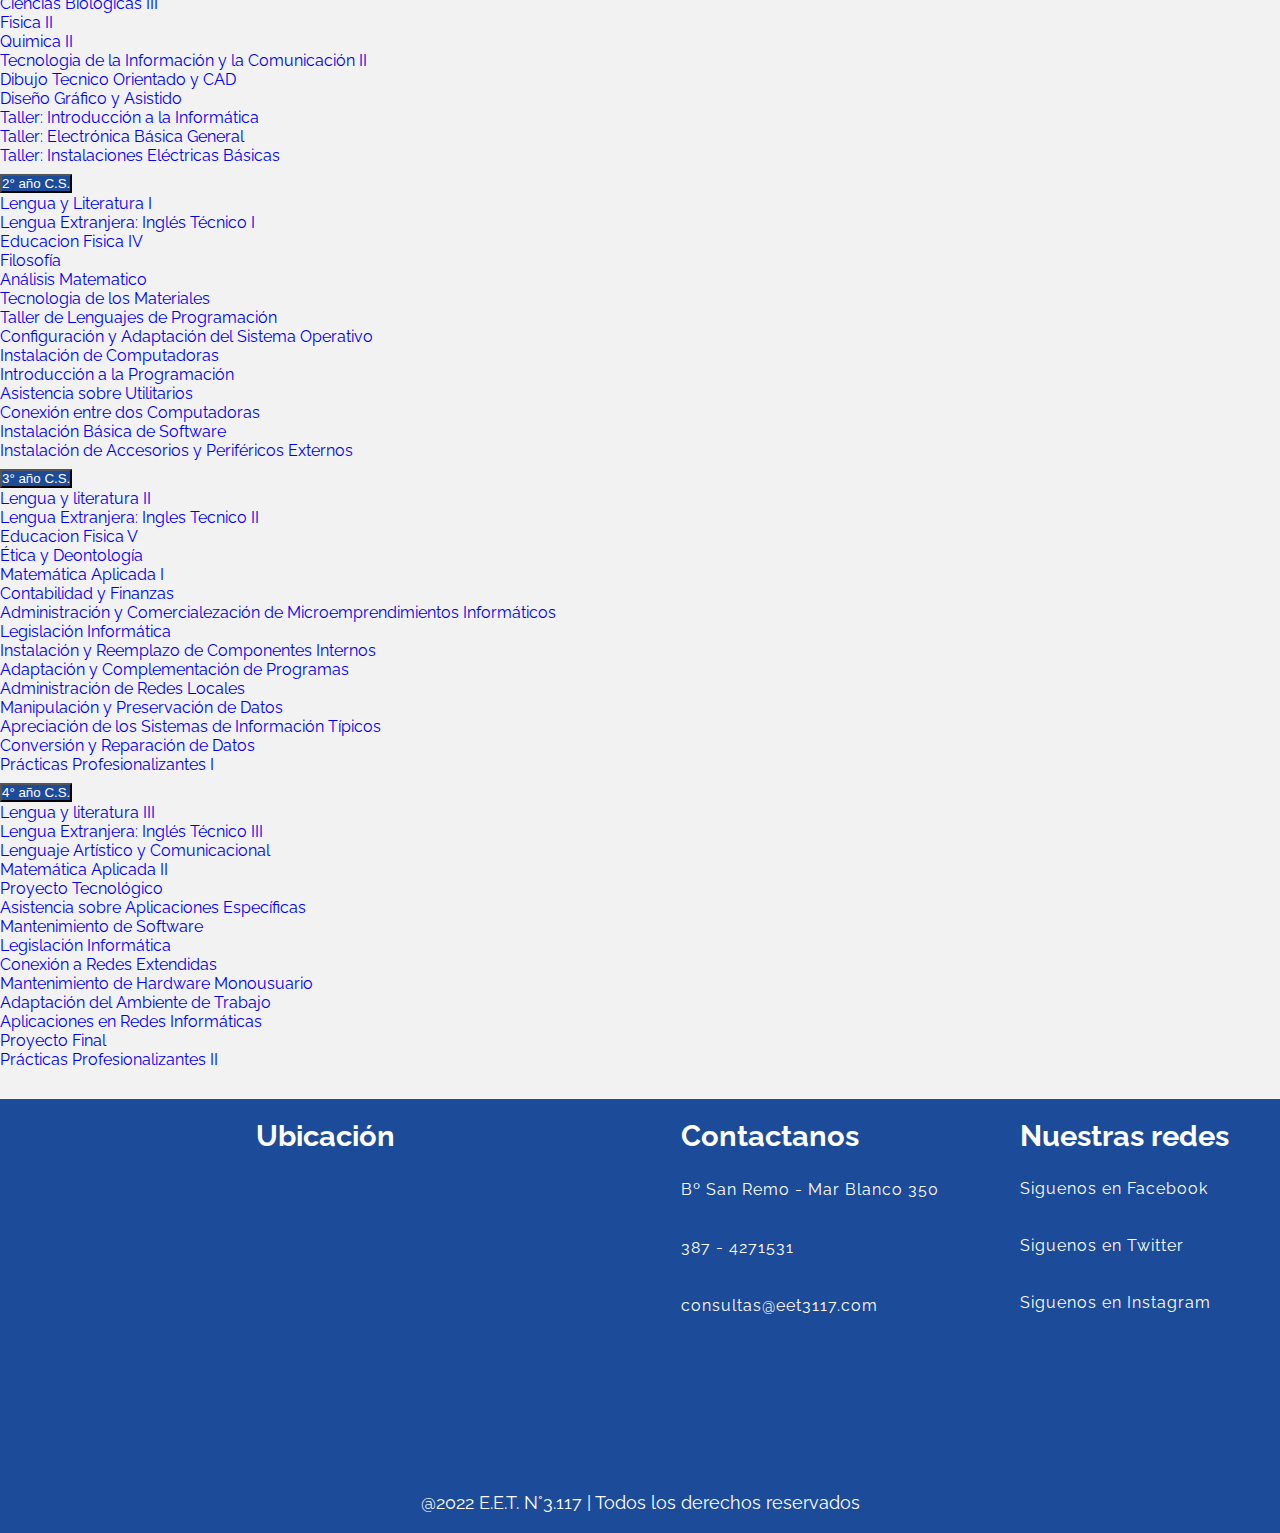
<file: pages/informatica.html>
<!DOCTYPE html>
<html lang="en">
<head>
    <meta charset="UTF-8">
    <meta http-equiv="X-UA-Compatible" content="IE=edge">
    <meta name="viewport" content="width=device-width, initial-scale=1.0">
    <link rel="stylesheet" href="../asset/css/style.css">
    <link rel="icon" href="../asset/img/logo.png">
    <title>E.E.T N° 3117 - Informatica</title>
    <link rel="stylesheet" href="https://use.fontawesome.com/releases/v5.14.0/css/all.css" integrity="sha384-HzLeBuhoNPvSl5KYnjx0BT+WB0QEEqLprO+NBkkk5gbc67FTaL7XIGa2w1L0Xbgc" crossorigin="anonymous">
    <link href="https://cdn.jsdelivr.net/npm/bootstrap@5.2.0-beta1/dist/css/bootstrap.min.css" rel="stylesheet" integrity="sha384-0evHe/X+R7YkIZDRvuzKMRqM+OrBnVFBL6DOitfPri4tjfHxaWutUpFmBp4vmVor" crossorigin="anonymous">
    <link href="https://file.myfontastic.com/uio8AG34UXzbaMvVp8gqMP/icons.css" rel="stylesheet">
    <link rel="stylesheet" href="https://use.fontawesome.com/releases/v5.14.0/css/all.css" integrity="sha384-HzLeBuhoNPvSl5KYnjx0BT+WB0QEEqLprO+NBkkk5gbc67FTaL7XIGa2w1L0Xbgc" crossorigin="anonymous">
    <link href="https://unpkg.com/aos@2.3.1/dist/aos.css" rel="stylesheet">  
</head>
<body>
    <div class="centrado" id="onload">
        <div class="lds-ripple"><div></div><div></div></div>
    </div>

    <header class="header__informatica">
        <nav id="nav" class="nav1">
            <div class="contenedor-nav">
                <div class="logo">
                   <img src="../asset/img/logo.png" alt="" >
                </div>
                <div class="enlaces" id="enlaces">
                    <a href="../index.html" id="enlace-inicio" class="btn-header">Inicio</a>    
                    <a href="../index.html#equipo" id="enlace-equipo" class="btn-header">Equipo</a>      
                    <a href="../index.html#orientaciones" id="enlace-trabajo" class="btn-header">Orientaciones</a>   
                    <a href="../index.html#galeria" id="enlace-contacto" class="btn-header">Galeria</a> 
                    <a href="./historia.html" id="enlace-servicio" class="btn-header">Historia</a>  
                </div>
                <div class="icono" id="open">
                    <span>&#9776;</span>
                </div>
            </div>
        </nav>
        <div class="textos">
            <h1>E.E.T. N° 3117</h1>
            <h2>Maestro Daniel O. Reyes</h2>
        </div>
    </header>

    <main>
        <section class="team contenedor" id="equipo">
            <h3>Informatica</h3>
            <p class="after">Plan de estudio de la Especialidad Informatica</p>
        </section>
    
        <div class="accordion col-8 mx-auto" id="accordionExample">
            <div class="accordion-item">
                <h2 class="accordion-header" id="headingOne">
                    <button class="accordion-button collapsed" type="button" data-bs-toggle="collapse" data-bs-target="#collapseOne" aria-expanded="false" aria-controls="collapseOne">
                    1° año C.B.
                    </button>
                </h2>
                <div id="collapseOne" class="accordion-collapse collapse" aria-labelledby="headingOne" data-bs-parent="#accordionExample">
                    <div class="accordion-body">
                        <a href="../html/html/Programa_turno_mañana/1roCB/LenguaI.pdf" target="_blank">Lengua I</a><br>
                        <a href="Programa_turno_tarde/1roCB/inglesT.pdf" target="_blank">Lengua Extranjera I</a><br>
                        <a href="Programa_turno_tarde/1roCB/EdFisicaTT.pdf" target="_blank">Educacion Fisica I</a><br>
                        <a href="Programa_turno_tarde/1roCB/EdFisicaTT.pdf" target="_blank">Educacion Artistica I</a><br>
                        <a href="Programa_turno_tarde/1roCB/EdFisicaTT.pdf" target="_blank">Geografia I</a><br>
                        <a href="Programa_turno_tarde/1roCB/EdFisicaTT.pdf" target="_blank">Historia I</a><br>
                        <a href="Programa_turno_tarde/1roCB/EdFisicaTT.pdf" target="_blank">Formacion Etica y Ciudadana I</a><br>
                        <a href="Programa_turno_tarde/1roCB/EdFisicaTT.pdf" target="_blank">Matemática I</a><br>
                        <a href="Programa_turno_tarde/1roCB/EdFisicaTT.pdf" target="_blank">Ciencias Biologicas I</a><br>
                        <a href="Programa_turno_tarde/1roCB/EdFisicaTT.pdf" target="_blank">Fisicoquímica</a><br>
                        <a href="Programa_turno_tarde/1roCB/EdFisicaTT.pdf" target="_blank">Tecnología</a><br>
                        <a href="Programa_turno_tarde/1roCB/EdFisicaTT.pdf" target="_blank">Dibujo Técnico I</a><br>
                        <a href="Programa_turno_tarde/1roCB/EdFisicaTT.pdf" target="_blank">Taller Preprofesional I: Electricidad</a><br>
                        <a href="Programa_turno_tarde/1roCB/EdFisicaTT.pdf" target="_blank">Taller Preprofesional I: Carpintería de Madera</a><br>
                        <a href="Programa_turno_tarde/1roCB/EdFisicaTT.pdf" target="_blank">Taller Preprofesional I: Ajustes y Hojalatería</a><br>
                    </div>
                </div>
            </div>
        
            <div class="accordion-item">
                <h2 class="accordion-header" id="headingOne">
                    <button class="accordion-button collapsed" type="button" data-bs-toggle="collapse" data-bs-target="#collapseTwo" aria-expanded="false" aria-controls="collapseTwo">
                      2° año C.B.
                    </button>
                </h2>
                <div id="collapseTwo" class="accordion-collapse collapse" aria-labelledby="headingOne" data-bs-parent="#accordionExample">
                    <div class="accordion-body">
                        <a href="../html/html/Programa_turno_mañana/1roCB/LenguaI.pdf" target="_blank">Lengua II</a><br>
                        <a href="Programa_turno_tarde/1roCB/inglesT.pdf" target="_blank">Lengua Extranjera II</a><br>
                        <a href="Programa_turno_tarde/1roCB/EdFisicaTT.pdf" target="_blank">Educacion Fisica II</a><br>
                        <a href="Programa_turno_tarde/1roCB/EdFisicaTT.pdf" target="_blank">Educacion Artistica II</a><br>
                        <a href="Programa_turno_tarde/1roCB/EdFisicaTT.pdf" target="_blank">Geografia II</a><br>
                        <a href="Programa_turno_tarde/1roCB/EdFisicaTT.pdf" target="_blank">Historia II</a><br>
                        <a href="Programa_turno_tarde/1roCB/EdFisicaTT.pdf" target="_blank">Formacion Etica y Ciudadana II</a><br>
                        <a href="Programa_turno_tarde/1roCB/EdFisicaTT.pdf" target="_blank">Matemática II</a><br> 
                        <a href="Programa_turno_tarde/1roCB/EdFisicaTT.pdf" target="_blank">Ciencias Biologicas II</a><br>
                        <a href="Programa_turno_tarde/1roCB/EdFisicaTT.pdf" target="_blank">Fisica I</a><br>
                        <a href="Programa_turno_tarde/1roCB/EdFisicaTT.pdf" target="_blank">Quimica I</a><br>
                        <a href="Programa_turno_tarde/1roCB/EdFisicaTT.pdf" target="_blank">Tecnología de la Información y la Comunicación</a><br>
                        <a href="Programa_turno_tarde/1roCB/EdFisicaTT.pdf" target="_blank">Dibujo Técnico II</a><br>
                        <a href="Programa_turno_tarde/1roCB/EdFisicaTT.pdf" target="_blank">Taller Preprofesional II: Electricidad y Electronica</a><br>
                        <a href="Programa_turno_tarde/1roCB/EdFisicaTT.pdf" target="_blank">Taller Preprofesional II: Herreria</a><br>
                        <a href="Programa_turno_tarde/1roCB/EdFisicaTT.pdf" target="_blank">Taller Preprofesional II: M.P.O.</a><br>   
                    </div>
                </div>
            </div>
        
            <div class="accordion-item">
                <h2 class="accordion-header" id="headingOne">
                    <button class="accordion-button collapsed" type="button" data-bs-toggle="collapse" data-bs-target="#collapseThree" aria-expanded="false" aria-controls="collapseThree">
                      1° año C.S.
                    </button>
                </h2>
                <div id="collapseThree" class="accordion-collapse collapse" aria-labelledby="headingOne" data-bs-parent="#accordionExample">
                    <div class="accordion-body">
                        <a href="../html/html/Programa_turno_mañana/1roCB/LenguaI.pdf" target="_blank">Lengua III</a><br>
                        <a href="Programa_turno_tarde/1roCB/inglesT.pdf" target="_blank">Lengua Extranjera III</a><br>
                        <a href="Programa_turno_tarde/1roCB/EdFisicaTT.pdf" target="_blank">Educacion Fisica III</a><br>
                        <a href="Programa_turno_tarde/1roCB/EdFisicaTT.pdf" target="_blank">Geografia III</a><br>
                        <a href="Programa_turno_tarde/1roCB/EdFisicaTT.pdf" target="_blank">Historia III</a><br>
                        <a href="Programa_turno_tarde/1roCB/EdFisicaTT.pdf" target="_blank">Formacion Etica y Ciudadana III</a><br>
                        <a href="Programa_turno_tarde/1roCB/EdFisicaTT.pdf" target="_blank">Matemática III</a><br> 
                        <a href="Programa_turno_tarde/1roCB/EdFisicaTT.pdf" target="_blank">Ciencias Biologicas III</a><br>
                        <a href="Programa_turno_tarde/1roCB/EdFisicaTT.pdf" target="_blank">Fisica II</a><br>
                        <a href="Programa_turno_tarde/1roCB/EdFisicaTT.pdf" target="_blank">Quimica II</a><br>
                        <a href="Programa_turno_tarde/1roCB/EdFisicaTT.pdf" target="_blank">Tecnologia de la Información y la Comunicación II</a><br>
                        <a href="Programa_turno_tarde/1roCB/EdFisicaTT.pdf" target="_blank">Dibujo Tecnico Orientado y CAD</a><br>
                        <a href="Programa_turno_tarde/1roCB/EdFisicaTT.pdf" target="_blank">Diseño Gráfico y Asistido</a><br>
                        <a href="Programa_turno_tarde/1roCB/EdFisicaTT.pdf" target="_blank">Taller: Introducción a la Informática</a><br>
                        <a href="Programa_turno_tarde/1roCB/EdFisicaTT.pdf" target="_blank">Taller: Electrónica Básica General</a><br>  
                        <a href="Programa_turno_tarde/1roCB/EdFisicaTT.pdf" target="_blank">Taller: Instalaciones Eléctricas Básicas</a><br>
                    </div>
                </div>
            </div>
        
            <div class="accordion-item">
                <h2 class="accordion-header" id="headingTwo">
                    <button class="accordion-button collapsed" type="button" data-bs-toggle="collapse" data-bs-target="#collapseFour" aria-expanded="false" aria-controls="collapseFour">
                    2° año C.S.
                    </button>
                </h2>
                <div id="collapseFour" class="accordion-collapse collapse" aria-labelledby="headingTwo" data-bs-parent="#accordionExample">
                    <div class="accordion-body">
                        <a href="../html/html/Programa_turno_mañana/1roCB/LenguaI.pdf" target="_blank">Lengua y Literatura I</a><br>
                        <a href="Programa_turno_tarde/1roCB/inglesT.pdf" target="_blank">Lengua Extranjera: Inglés Técnico I</a><br>
                        <a href="Programa_turno_tarde/1roCB/EdFisicaTT.pdf" target="_blank">Educacion Fisica IV</a><br>
                        <a href="Programa_turno_tarde/1roCB/EdFisicaTT.pdf" target="_blank">Filosofía</a><br>
                        <a href="Programa_turno_tarde/1roCB/EdFisicaTT.pdf" target="_blank">Análisis Matematico</a><br>
                        <a href="Programa_turno_tarde/1roCB/EdFisicaTT.pdf" target="_blank">Tecnologia de los Materiales</a><br>
                        <a href="Programa_turno_tarde/1roCB/EdFisicaTT.pdf" target="_blank">Taller de Lenguajes de Programación</a><br> 
                        <a href="Programa_turno_tarde/1roCB/EdFisicaTT.pdf" target="_blank">Configuración y Adaptación del Sistema Operativo</a><br>
                        <a href="Programa_turno_tarde/1roCB/EdFisicaTT.pdf" target="_blank">Instalación de Computadoras</a><br>
                        <a href="Programa_turno_tarde/1roCB/EdFisicaTT.pdf" target="_blank">Introducción a la Programación</a><br>
                        <a href="Programa_turno_tarde/1roCB/EdFisicaTT.pdf" target="_blank">Asistencia sobre Utilitarios</a><br>
                        <a href="Programa_turno_tarde/1roCB/EdFisicaTT.pdf" target="_blank">Conexión entre dos Computadoras</a><br>
                        <a href="Programa_turno_tarde/1roCB/EdFisicaTT.pdf" target="_blank">Instalación Básica de Software</a><br>
                        <a href="Programa_turno_tarde/1roCB/EdFisicaTT.pdf" target="_blank">Instalación de Accesorios y Periféricos Externos</a><br>
                    </div>
                </div>
            </div>
            
            <div class="accordion-item">
                <h2 class="accordion-header" id="headingThree">
                    <button class="accordion-button collapsed" type="button" data-bs-toggle="collapse" data-bs-target="#collapseFive" aria-expanded="false" aria-controls="collapseFive">
                    3° año C.S.
                    </button>
                </h2>
                <div id="collapseFive" class="accordion-collapse collapse" aria-labelledby="headingThree" data-bs-parent="#accordionExample">
                    <div class="accordion-body">
                        <a href="../html/html/Programa_turno_mañana/1roCB/LenguaI.pdf" target="_blank">Lengua y literatura II</a><br>
                        <a href="Programa_turno_tarde/1roCB/inglesT.pdf" target="_blank">Lengua Extranjera: Ingles Tecnico II</a><br>
                        <a href="Programa_turno_tarde/1roCB/EdFisicaTT.pdf" target="_blank">Educacion Fisica V</a><br>
                        <a href="Programa_turno_tarde/1roCB/EdFisicaTT.pdf" target="_blank">Ética y Deontología</a><br>
                        <a href="Programa_turno_tarde/1roCB/EdFisicaTT.pdf" target="_blank">Matemática Aplicada I</a><br>
                        <a href="Programa_turno_tarde/1roCB/EdFisicaTT.pdf" target="_blank">Contabilidad y Finanzas</a><br>
                        <a href="Programa_turno_tarde/1roCB/EdFisicaTT.pdf" target="_blank">Administración y Comercialezación de Microemprendimientos Informáticos</a><br> 
                        <a href="Programa_turno_tarde/1roCB/EdFisicaTT.pdf" target="_blank">Legislación Informática</a><br>
                        <a href="Programa_turno_tarde/1roCB/EdFisicaTT.pdf" target="_blank">Instalación y Reemplazo de Componentes Internos</a><br>
                        <a href="Programa_turno_tarde/1roCB/EdFisicaTT.pdf" target="_blank">Adaptación y Complementación de Programas</a><br>
                        <a href="Programa_turno_tarde/1roCB/EdFisicaTT.pdf" target="_blank">Administración de Redes Locales</a><br>
                        <a href="Programa_turno_tarde/1roCB/EdFisicaTT.pdf" target="_blank">Manipulación y Preservación de Datos</a><br>
                        <a href="Programa_turno_tarde/1roCB/EdFisicaTT.pdf" target="_blank">Apreciación de los Sistemas de Información Típicos</a><br>
                        <a href="Programa_turno_tarde/1roCB/EdFisicaTT.pdf" target="_blank">Conversión y Reparación de Datos</a><br>
                        <a href="Programa_turno_tarde/1roCB/EdFisicaTT.pdf" target="_blank">Prácticas Profesionalizantes I</a><br>
                    </div>
                </div>
            </div>
        
            <div class="accordion-item">
                <h2 class="accordion-header" id="headingThree">
                    <button class="accordion-button collapsed" type="button" data-bs-toggle="collapse" data-bs-target="#collapseSix" aria-expanded="false" aria-controls="collapseSix">
                    4° año C.S.
                    </button>
                </h2>
                <div id="collapseSix" class="accordion-collapse collapse" aria-labelledby="headingThree" data-bs-parent="#accordionExample">
                    <div class="accordion-body">
                        <a href="../html/html/Programa_turno_mañana/1roCB/LenguaI.pdf" target="_blank">Lengua y literatura III</a><br>
                        <a href="Programa_turno_tarde/1roCB/inglesT.pdf" target="_blank">Lengua Extranjera: Inglés Técnico III</a><br>
                        <a href="Programa_turno_tarde/1roCB/EdFisicaTT.pdf" target="_blank">Lenguaje Artístico y Comunicacional</a><br>
                        <a href="Programa_turno_tarde/1roCB/EdFisicaTT.pdf" target="_blank">Matemática Aplicada II</a><br>
                        <a href="Programa_turno_tarde/1roCB/EdFisicaTT.pdf" target="_blank">Proyecto Tecnológico</a><br>
                        <a href="Programa_turno_tarde/1roCB/EdFisicaTT.pdf" target="_blank">Asistencia sobre Aplicaciones Específicas</a><br>
                        <a href="Programa_turno_tarde/1roCB/EdFisicaTT.pdf" target="_blank">Mantenimiento de Software</a><br> 
                        <a href="Programa_turno_tarde/1roCB/EdFisicaTT.pdf" target="_blank">Legislación Informática</a><br>
                        <a href="Programa_turno_tarde/1roCB/EdFisicaTT.pdf" target="_blank">Conexión a Redes Extendidas</a><br>
                        <a href="Programa_turno_tarde/1roCB/EdFisicaTT.pdf" target="_blank">Mantenimiento de Hardware Monousuario</a><br>
                        <a href="Programa_turno_tarde/1roCB/EdFisicaTT.pdf" target="_blank">Adaptación del Ambiente de Trabajo</a><br>
                        <a href="Programa_turno_tarde/1roCB/EdFisicaTT.pdf" target="_blank">Aplicaciones en Redes Informáticas</a><br>
                        <a href="Programa_turno_tarde/1roCB/EdFisicaTT.pdf" target="_blank">Proyecto Final</a><br>
                        <a href="Programa_turno_tarde/1roCB/EdFisicaTT.pdf" target="_blank">Prácticas Profesionalizantes II</a><br>
                    </div>
                </div>
            </div>   
        </div>
        
   </main>

   <footer class="main-footer">
        <div class="container--footer">
            <div class="column column--50__ubication">
                <h2 class="column__title__ubication">Ubicación</h2>
                <div class="column__ubi"><iframe src="https://www.google.com/maps/embed?pb=!1m14!1m8!1m3!1d14484.062589600833!2d-65.4219135!3d-24.8291385!3m2!1i1024!2i768!4f13.1!3m3!1m2!1s0x0%3A0x97939fde8ba4cb04!2sE.E.T.%203117%20Maestro%20Daniel%20Oscar%20Reyes!5e0!3m2!1ses-419!2sar!4v1657107019396!5m2!1ses-419!2sar" width="600" height="300" style="border:0;" allowfullscreen="" loading="lazy" referrerpolicy="no-referrer-when-downgrade"></iframe></div>
            </div>
            <div class="column column--50">
                <div class="contact">
                    <h2 class="column__title">Contactanos</h2>
                    <p class="column__txt icon-home">Bº San Remo - Mar Blanco 350</p> 
                    <p class="column__txt icon-phone">387 - 4271531</p> 
                    <p class="column__txt icon-email-mail-streamline">consultas@eet3117.com</p> 
                </div>
                <div class="redes">
                    <h2 class="column__title">Nuestras redes</h2>
                    <p class="column__txt"><a href="" class="icon-facebook">Siguenos en Facebook</a></p> 
                    <p class="column__txt"><a href="" class="icon-twitter">Siguenos en Twitter</a></p> 
                    <p class="column__txt"><a href="" class="icon-instagram">Siguenos en Instagram</a></p>
                </div>
            </div>
        </div>
    <p class="copy">@2022 E.E.T. N°3.117 | Todos los derechos reservados</p>
    </footer>

    <!-- JavaScript Bundle with Popper -->
    <script src="https://cdn.jsdelivr.net/npm/bootstrap@5.2.0-beta1/dist/js/bootstrap.bundle.min.js" integrity="sha384-pprn3073KE6tl6bjs2QrFaJGz5/SUsLqktiwsUTF55Jfv3qYSDhgCecCxMW52nD2" crossorigin="anonymous"></script>
    <script src="../asset/js/jquery.js"></script>
    <script src="../asset/js/main.js"></script>
    <script src="../asset/js/filtro.js"></script>

</body>
</html>
</file>
<file: asset/css/style.css>
@import url('https://fonts.googleapis.com/css2?family=Dancing+Script&family=Patrick+Hand&family=Play&family=Raleway:wght@200;300;400&display=swap');
:root{
    --color1: rgba(252,53,47,255);
    --color2: rgba(28,75,153,255);
    --color3: rgba(250, 255, 255, 255);
    --fondo: #f2f2f2;
    --titulos: 33px;
    --subtitulos: 500px;
    --margenes: 30px;
    --espacios: 10px;
    --espacios-contenido: 45px;
}

*{
    margin: 0;
    padding: 0;
    box-sizing: border-box;
}

body{
    font-family: 'Raleway';
    background: var(--fondo);
}

/*PRELOADER*/
.hidden{
    overflow: hidden;
}

.centrado{
    position: fixed;
    width: 100vw;
    height: 100vh;
    background: #000;
    z-index: 100;
    display: flex;
    justify-content: center;
    align-items: center;
}

.lds-ripple {
    display: inline-block;
    position: relative;
    width: 80px;
    height: 80px;
}

.lds-ripple div {
    position: absolute;
    border: 4px solid #1c4b99;
    opacity: 1;
    border-radius: 50%;
    animation: lds-ripple 1s cubic-bezier(0, 0.2, 0.8, 1) infinite;
}

.lds-ripple div:nth-child(2) {
    animation-delay: -0.5s;
}

@keyframes lds-ripple {
    0% {
      top: 36px;
      left: 36px;
      width: 0;
      height: 0;
      opacity: 1;
    }
    100% {
      top: 0px;
      left: 0px;
      width: 72px;
      height: 72px;
      opacity: 0;
    }
}

/* Header */

header{
  width: 100%;
  height: 600px;
  background: linear-gradient(to bottom, 
  rgba(28,75,153, .664), 
  rgba(252, 119, 47, 0.45),
  /*rgba(252,53,47,.45), */
  rgba(255,255,255,.45)
  ),url(../img/banner.jpg);
  background-attachment: fixed;
  background-position: center;
  background-size: cover;
}

.header__informatica{
  background: url(../img/informatica1.png);
  background-attachment: fixed;
  background-position: center;
  background-size: cover;
}
  
nav{
  width: 100%;
  position: fixed;
  box-shadow: 0 0 10px rgba(0,0,0,.5);
  z-index: 20;
}
  
.nav1{
  background: transparent;
  height: 80px;
  color: #fff;
}
  
.nav2{
  background: var(--fondo);
  height: 100px;
  color: #000;
}
  
.contenedor-nav{
  display: flex;
  margin: auto;
  width: 90%;
  justify-content: space-between;
  align-items: center;
  max-width: 1000px;
  height: inherit;
  overflow: hidden;
}
  
nav .enlaces a{
  display: inline-block;
  padding: 5px 0;
  margin-right: 17px;
  font-size: 17px;
  font-weight: 300;
  text-decoration: none;
  border-bottom: 3px solid transparent;
  color: inherit;
}
  
nav .enlaces a:hover{
  border-bottom: 3px solid #1c4b99;
  transition: 0.6s;
}

.logo, .logo img{
  height: 90px;
}
  
.icono{
  display: none;
  font-size: 24px;
  padding: 23.5px 20px;
}
  
.textos{
  width: 100%;
  height: 100%;
  display: flex;
  justify-content: center;
  flex-direction: column;
  align-items: center;
  color: #fff;
  overflow: hidden;
  text-align: center;
}
  
.textos>h1{
  font-size: 80px;
}
  
.textos>h2{
  font-size: 30px;
  font-weight: 300;
}

/* Main */
  /*directivos*/
.contenedor{
  margin: auto;
  padding: var(--margenes) 0;
  width: 90%;
  max-width: 1000px;
  text-align: center;
  overflow: hidden;
}

.contenedor h3{
  font-size: var(--titulos);
  color: var(--color3);
  margin-bottom: var(--espacios);
}

.contenedor p{
  font-size: var(--subtititulos); 
  font-weight: 300;
  color: var(--color1); 
}

.team.contenedor h3{
  color: var(--color2); 
}

.card{
  display: flex;
  justify-content: space-around;
  flex-wrap: wrap;
}

.content-card{
  width: 26%;
  box-shadow: 0 0 6px rgba(0,0,0,.5);
  overflow: hidden;
  height: 300px;
}

.people{
  height: 80%;
}

.content-card img{
  width: 100%;
  height: 100%;
  object-fit: cover;
}

.texto-team{
  height: 20%;
  width: 100%;
  padding: var(--espacios) 0;
}

.after::after{
  content: '';
  display: block;
  margin: auto;
  margin-top: var(--espacios);
  width: 100px;
  height: 2px;
  background: var(--color1);
  margin-bottom: var(--espacios-contenido);
}

  /*orientaciones*/
.about{
  background-color: rgb(28,75,153) ;
  height: auto;
  margin: auto;
  padding: var(--margenes) 0;
  width: 100%;
  text-align: center;
  overflow: hidden;
}

.about h3{
  font-size: var(--titulos);
  color: var(--color3);
  margin-bottom: var(--espacios);
}
.about p{
  font-size: var(--subtititulos); 
  font-weight: 300;
  color: var(--color3); 
}

/*ESTILO TARJETA*/
.container-orientaciones{
	max-width: 2000px;
	margin:40px auto;
	display: flex;
	flex-direction: row;
	flex-wrap: wrap;
	justify-content: center;
}

.contenedor_tarjeta{
	margin: 20px;
}

.contenedor_tarjeta a {
	display: inline-block;
}

.contenedor_tarjeta:hover figure {
	transform: perspective(600px) rotateY(180deg);
	box-shadow: 0px 2px 10px 2px rgba(0,0,0,0.25);
}

.contenedor_tarjeta figure img{
  background-size: cover;
  object-fit: cover;
}
/*
.contenedor_tarjeta:hover figure img {
	 Si queremos podemos aplicar un efecto blur a nuestra imagen al girar 
	filter:blur(2px);
}*/

figure{
	width: 300px;
	height: 350px;
	margin:0;
	position: relative;
	transition: all ease .5s;
	transform-style: preserve-3d;
	transform: perspective(600px) rotateY(0deg);
}

figure .frontal,
figure .trasera {
	width: 100%;
	height: 100%;
	border-radius: 8px;
	transition: all ease .5s;
  object-fit: cover;
}

figure .frontal {
	display: block;
	background: #000;

	/* Podemos ocultar la imagen al da la vuelta si lo queremos */
	backface-visibility: hidden;
}

figure .trasera {
	position: absolute;
	top: 0;
	padding: 20px;
	color: #fff;
	transform: perspective(600px) rotateY(180deg);
	backface-visibility: hidden;
	overflow: auto;
}

.contenedor_tarjeta:nth-child(1) figure .trasera{
	background: rgba(223,234,241,0.7);
	background: linear-gradient(to bottom, rgba(223,234,241,0.7) 0%, rgba(15,99,144,1) 100%);
	filter: progid:DXImageTransform.Microsoft.gradient( startColorstr='#dfeaf1', endColorstr='#0f6390', GradientType=0 );
}

.contenedor_tarjeta:nth-child(2) figure .trasera{
	background: rgba(251,232,202,0.7);
	background: linear-gradient(to bottom, rgba(251,232,202,0.7) 0%, rgba(25,44,72,1) 100%);
	filter: progid:DXImageTransform.Microsoft.gradient( startColorstr='#fbe8ca', endColorstr='#192c48', GradientType=0 );
}

.contenedor_tarjeta:nth-child(3) figure .trasera{
	background: rgba(95,58,53,0.7);
	background: linear-gradient(to bottom, rgba(95,58,53,0.7) 0%, rgba(221,32,47,1) 100%);
	filter: progid:DXImageTransform.Microsoft.gradient( startColorstr='#5f3a35', endColorstr='#dd202f', GradientType=0 );
}

figure .trasera .titulo{
	color: #fff;
	font-weight: normal;
	margin-bottom: 10px;
	font-family: 'Raleway', sans-serif;
	font-size: 20px;
  text-align: center;
}

figure .trasera hr {
	height: 2px;
	background: #fff;
	border: none;
	margin-bottom: 20px;
	opacity: .5;
}

figure .trasera p {
	font-family: 'Raleway', sans-serif;
	line-height: 22px;
	font-size: 14px;
  color: white;
  text-align: justify;
}

/*Galeria*/

.work h3{
  color: var(--color2);
}

.botones-work{
  overflow: hidden;
  /*border-radius: 5px;*/
}

.botones-work li{
  display: inline-block;
  text-align: center;
  margin-left: var(--espacios);
  margin-bottom: var(--espacios-contenido);
  padding: 6px 12px;
  border: 1px solid var(--color1);
  border-radius: 10px;
  list-style: none;
  color: var(--color1);
}

.botones-work li:hover{
  background: var(--color1);
  color: #fff;
  cursor: pointer;
}

.botones-work .active{
  background: var(--color1);
  color: #fff;
}

.galeria-work{
  display: flex;
  flex-wrap: wrap;
  justify-content: space-around;
}

.galeria-work .cont-work{
  width: 31%;
  box-shadow: 0 0 6px rgba(0,0,0,.5);
  height: 300px;
  overflow: hidden;
  margin-bottom: var(--espacios-contenido);
}

.img-work{
  height: 90%;
  width: 100%;
}

.img-work img{
  height: 100%;
  width: 100%;
  object-fit: cover;
}

.textos-work{
  height: 10%;
  color: var(--color2);
}

.textos-work h4{
  line-height: 30px;
  font-weight: 300;
}

/*FOOTER*/
.main-footer{
  background: rgb(28,75,153);
  color: white;
  padding: 10px;
  padding-top: 20px;
  padding-bottom: 20px;
  margin-top: 30px;
}

.container--footer{
  display: flex;
}

.main-footer [class*="icon-"]{ 
  color: white;
  text-decoration: none;
  font-size: 16px;
}

.main-footer [class*="icon-"]:before{
  position: relative;
  top: 3px;
  right: 10px;

}


.column--50{
  width: 50%;
  display: flex;
  flex-direction: row;
  flex-wrap: wrap;
  justify-content: space-around;
}

.column--50__ubication{
  width: 50%;
  display: flex;
  flex-direction: column;
}

.column__title{
  text-align: left;
  margin-bottom: 15px;
  font-size: 1.8em;
  font-family: 'Raleway';
}

.column__title__ubication{
  text-align: center;
  margin-bottom: 15px;
  font-size: 1.8em;
  font-family: 'Raleway';
}

h2 .column__title{
  text-align: center;
  font-size: 1.5em;
}

.column__txt{
  margin-bottom: 15px;
  font-size: .95em;
  font-family: 'Raleway';
  line-height: 2.7em;
  letter-spacing: 1px;
}

.column__ubi{
  text-align: center;
}

.copy{
  text-align: center;
  margin: auto;
  margin-top: 20px;
  font-size: 1.15em;
  font-family: 'Raleway';
}

/*Acordeon materias*/
.accordion{
  font-family: 'Raleway';  
}
button.accordion-button{
  background-color: #1c4b99;
  color: white;
}

.accordion-body a{
  text-decoration: none;
}
/*Historia*/
.history{
  width: 80%;
  display: flex;
  flex-direction: column;
  align-items: center;
  margin: 0 auto;
  margin-top: 50px;
}

.contenedor__history h3{
  font-size: var(--titulos);
  color: var(--color2);
  margin-bottom: var(--espacios);
}

.contenedor__history p{
  font-size: var(--subtititulos); 
  font-weight: 300;
  color: var(--color1); 
}

.history__text p{
  text-align: justify;
  font-weight: 400;
  line-height: 2.7em;
  letter-spacing: 0.75px;
}

.history__text ul{
  list-style-type:  disclosure-closed;
  list-style-position: inside;
  line-height: 2em;
  text-indent: 80px;
  font-weight: 400;
  letter-spacing: 0.75px;
}

.history__text ul li::marker {
  color: rgb(28,75,153);
}

/*RESPONSIVE*/

@media screen and (max-width: 1200px){
  .container--footer{
    flex-wrap: wrap;
  }
  .column--50{
    width: 99%;
    margin-top: 25px;
  }
  .column--50__ubication{
    width: 100%;
  }
  .column__ubi iframe{
    width: 800px;
    height: 400px;
  }  
  .column__txt{
    line-height: 1.7em;
    letter-spacing: 1px;
  }
}

@media screen and (max-width: 992px){
  .column__ubi iframe{
    width: 720px;
    height: 360px;
  }
  .content-card{
    width: 35%;
    margin-bottom: var(--margenes);
  }
}

@media screen and (max-width: 768px){
  .nav2{
    color: #fff;
  }
  .icono{
    display: block;
    cursor: pointer;
  }
  .enlaces{
    position: fixed;
    top: 80px;
    background:  rgba(28,75,153, .664);
    left: 0;
    height: 100%;
    transition: 1s;
    width: 0;
    overflow: hidden;
  }
  .enlaces a{
    display: block;
    width: 100%;
    height: 50px;
    padding: 20px;
    text-align: center;
    background:  rgba(28,75,153, .664);
    color: #fff;
  }
  nav .enlaces a:hover{
    border-bottom: 3px solid rgba(255, 255, 255, 0.18);
    transition: 0.6s;
  }
  .column__ubi iframe{
    padding: auto;
    width: 560px;
    height: 300px;
  }
  :root{
    --margenes: 30px;
    --espacios-contenido: 15px;
  }
  .galeria-work .cont-work{
    width: 48%;
    margin-bottom: var(--espacios-contenido);
  }
  .content-card{
    width: 48%;
    margin-bottom: var(--margenes);
  }
  /*
  .textos>h1{
    font-size: 70px;
  }
  .textos>h2{
    font-size: 35px;
  }
 */
}
@media screen and (max-width: 576px){
  .column__ubi iframe{
    width: 325px;
    height: 200px;
  }
  .galeria-work .cont-work{
    width: 75%;
  }
}

@media screen and (max-width: 508px){
  .column__ubi iframe{
    width: 325px;
    height: 200px;
  }
  .column__txt{
    text-align: center;
  }

  .column__title{
    text-align: center;
  }
  .content-card{
    width: 95%;
    height: 300px;
    width: 270px;
  }
}
</file>
